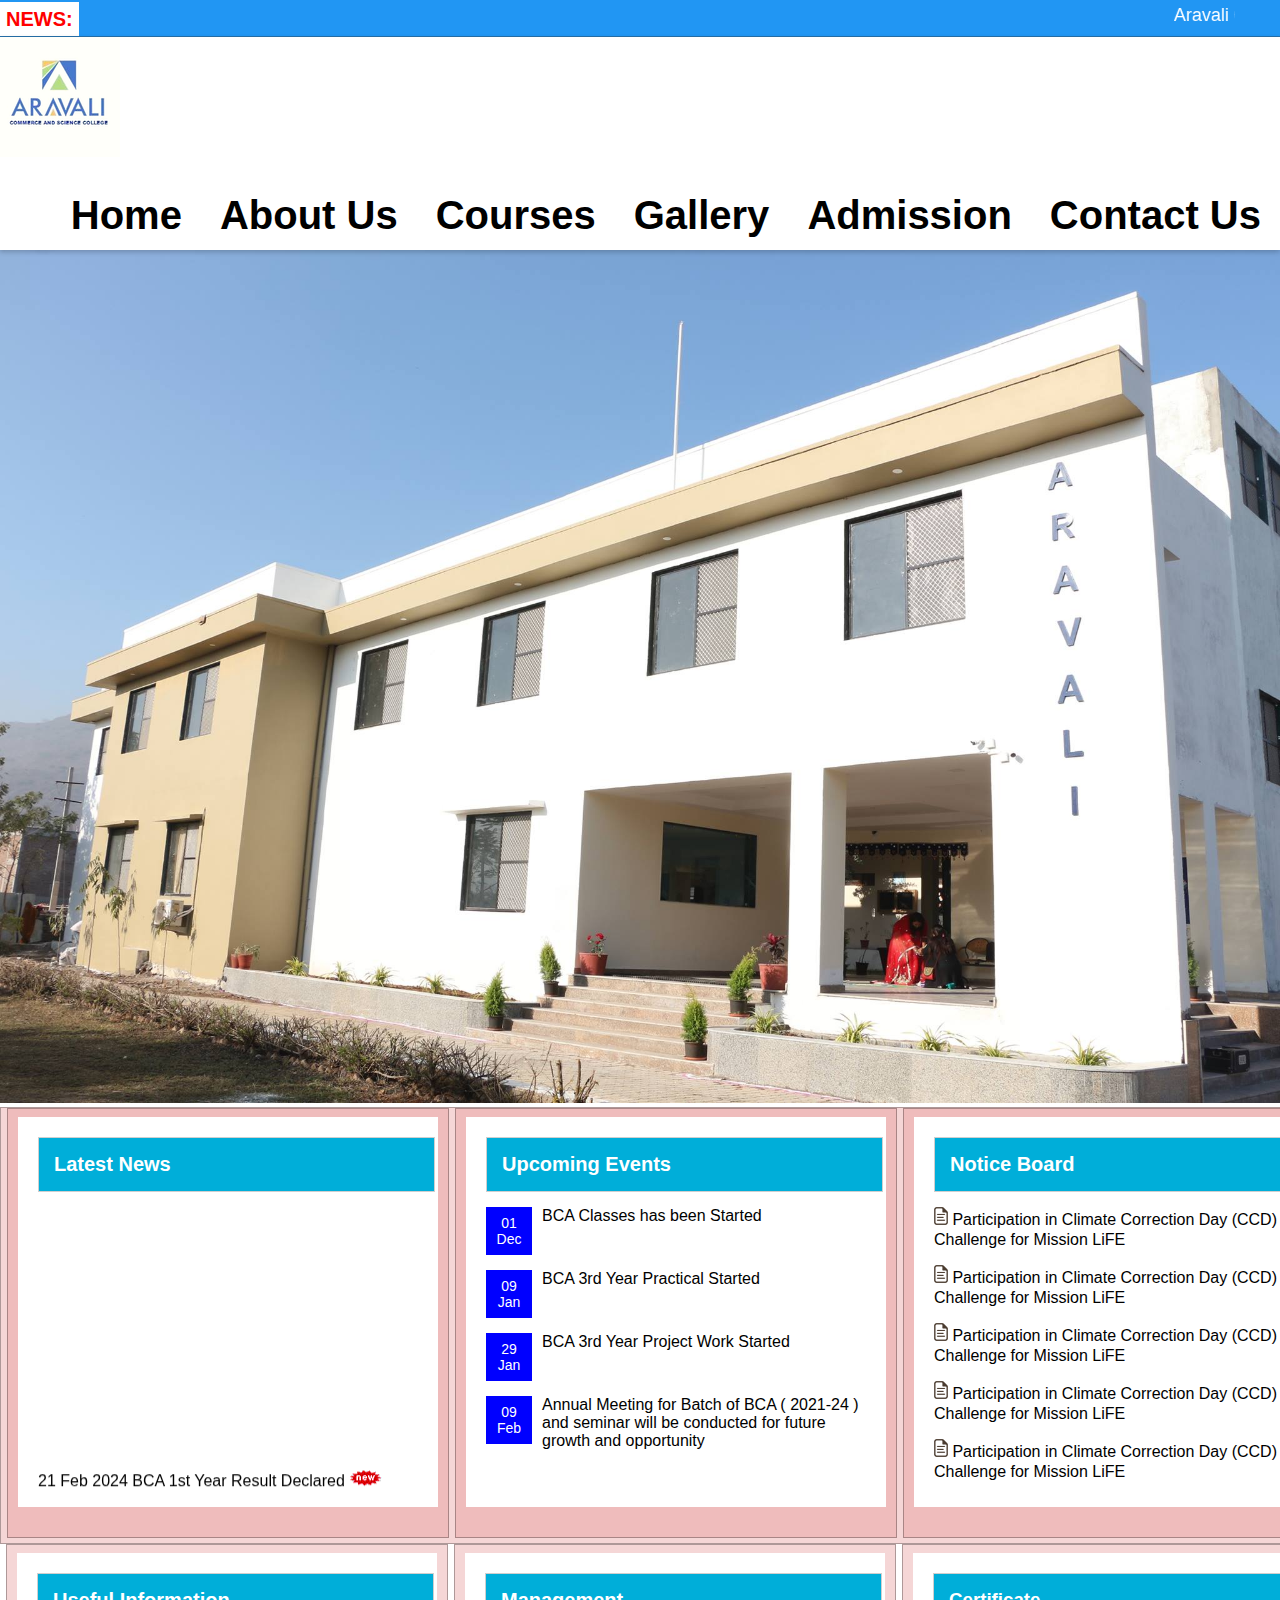
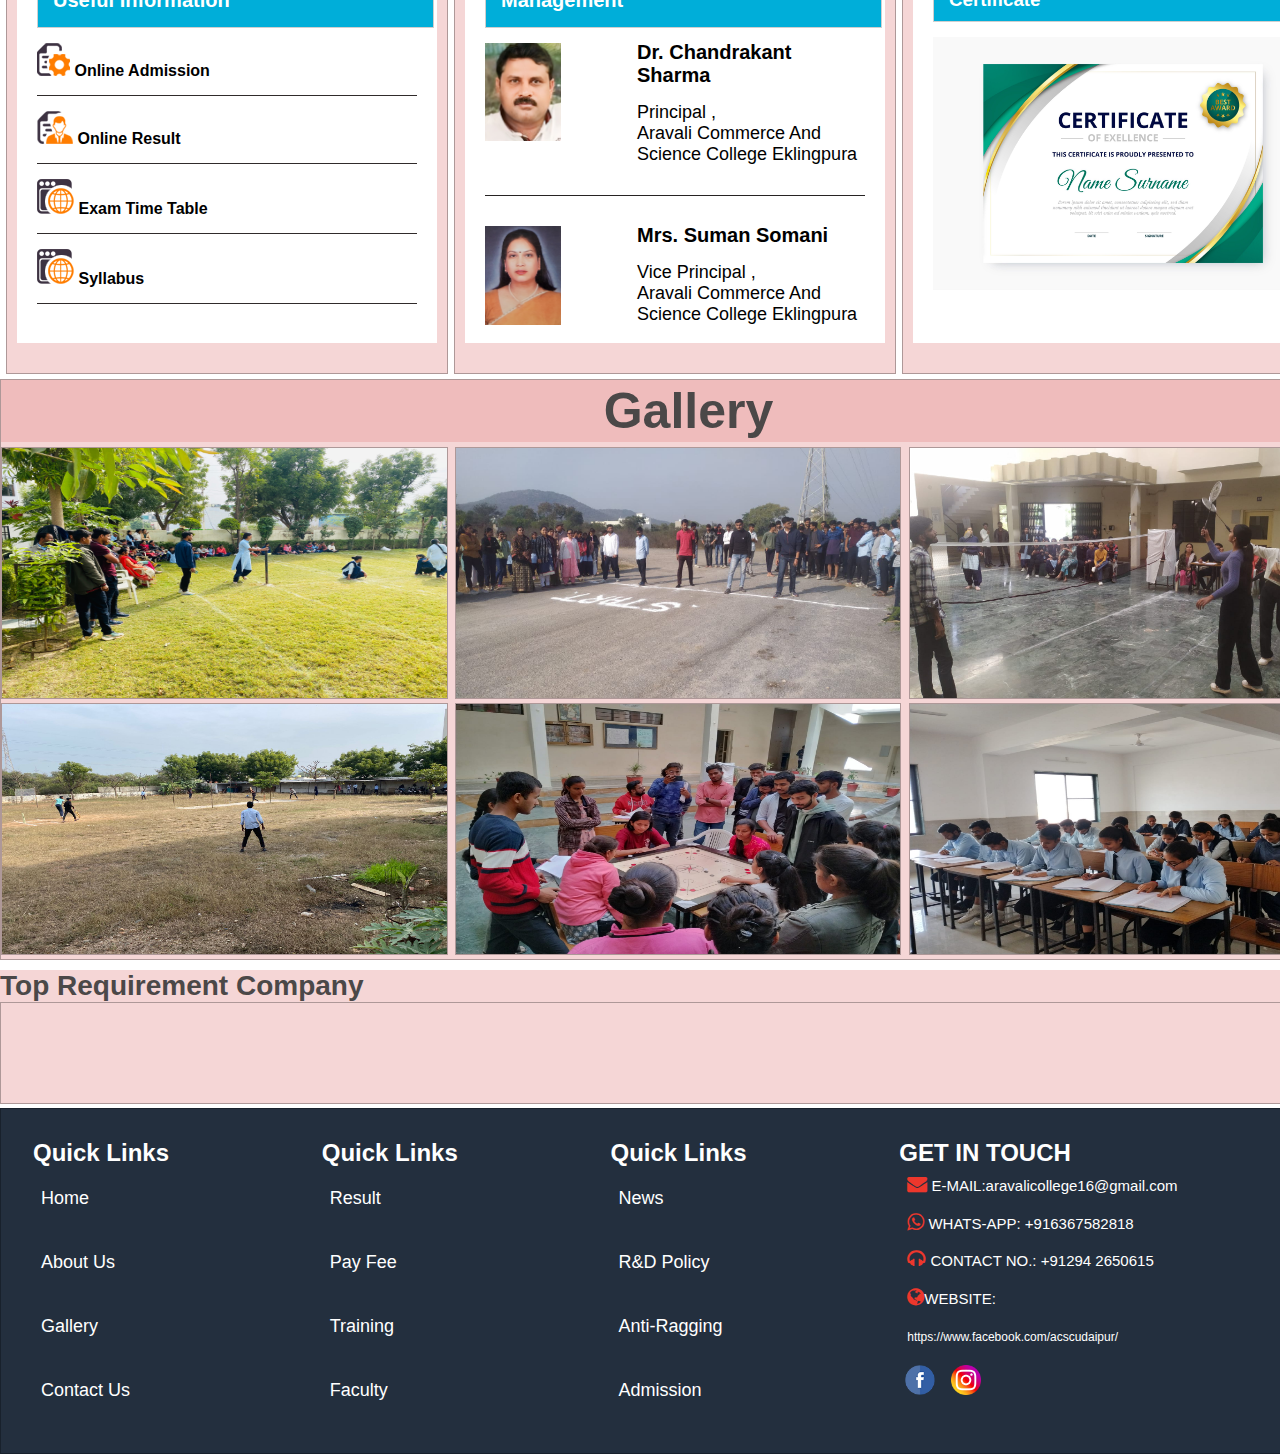
<file: index.html>
<!DOCTYPE html> <!-- Document type like html, java etc. -->
<html lang="en"> <!-- Webpage language -->

<head>
    <meta charset="UTF-8">
    <meta name="viewport" content="width=device-width, initial-scale=1.0">
    <title>My College</title> <!-- Web page title -->
    <link rel="stylesheet" href="css/clgcode.css"> <!-- Link css file-->
    <link rel="stylesheet" href="https://maxcdn.bootstrapcdn.com/font-awesome/4.7.0/css/font-awesome.min.css">
</head>

<body class="body">
    <div class="width-100 top-header"> <!-- Create news bar -->
        <div class="width-100">
            <b class="news-list">NEWS:</b>
            <marquee class="headquote">Aravali Commerce And Science College: Intelligence plus curiosity-that is
                the root of true education</marquee>
        </div>
    </div>
    <div class="width-100 header-menu"> <!-- Create menu bar-->
        <div class="logo"> <img src="photos/logo.png" alt="loading.....">
            <ul class="main-menu">
                <li> <a href="index.html">Home</a></li>  <!-- Open home page-->
                <li> <a href="about.html" target="_blank">About Us</a></li> <!-- Open about us page in new tab -->
                <li> <a href="course.html" target="_blank">Courses</a></li> <!-- Open courses page in new tab-->
                <li> <a href="gallery.html" target="_blank">Gallery</a></li> <!-- Open gallery page in new tab -->
                <li> <a href="addmition.html" target="_blank">Admission</a></li> <!-- Open admission page in new tab -->
                <li> <a href="contact.html" target="_blank">Contact Us</a></li> <!-- Open contact us page in new tab -->
            </ul>
        </div>
    </div>
    <div class="width-100"> <!-- College image -->
        <img class="slider-width" src="photos/aravali clg.jpg" alt="loading...........">

    </div>
    <div class="width-100 margin-top-50"> <!-- Create div for important boxes -->
        <div class="container">
            <div class="width-33">
                <div class="latest-news">
                    <div class="heading-sect">
                        <h3 class="head-title">Latest News</h3> <!--  Create div for news section -->
                    </div>
                    <marquee behavior="scroll" direction="up" scrollamount="4">
                        <ul class="letest-news-ul"> <!-- Here you can see the latest news of the college -->
                            <li>21 Feb 2024 BCA 1st Year Result Declared <img src="photos/new.gif" alt=""> </li>
                            <li>15 Feb 2024 BCA 2nd Year Result Declared <img src="photos/new.gif" alt=""> </li>
                            <li>05 Feb 2024 BCA 3rd Year Result Declared <img src="photos/new.gif" alt=""> </li>
                            <li>17 Jan 2024 BCA Exams Time-Table Changed <img src="photos/new.gif" alt=""> </li>
                            <li>15 Jan 2024 BCA 1st Year Admit Card Released <img src="photos/new.gif" alt=""> </li>
                            <li>03 Jan 2024 BCA 1st Year Admit Card Released <img src="photos/new.gif" alt=""> </li>
                            <li>31 Des 2023 BCA 1st Year Admit Card Released <img src="photos/new.gif" alt=""> </li>


                        </ul>
                    </marquee>
                </div>
            </div>
            <div class="width-33">
                <div class="event-list">
                    <div class="heading-sect">
                        <h3 class="head-title"> Upcoming Events</h3> <!-- Here you can see the upcoming events of the college-->
                    </div>
                    <ul class="upcoming-events-list">
                        <li> <span class="event-date">01 <br> Dec</span> <span> BCA Classes has been Started</span></li>
                        <li> <span class="event-date">09 <br> Jan</span> <span> BCA 3rd Year Practical Started</span>
                        </li>
                        <li> <span class="event-date">29 <br> Jan</span> <span> BCA 3rd Year Project Work Started</span>
                        </li>
                        <li> <span class="event-date">09 <br> Feb</span> <span> Annual Meeting for Batch of BCA (
                                2021-24 ) and seminar will be conducted for future growth and opportunity</span></li>

                    </ul>
                </div>
            </div>

            <div class="width-33">
                <div class="notice-board">
                    <div class="heading-sect">
                        <h3 class="head-title">Notice Board </h3>  <!-- Here you can see the notice of the college-->
                    </div>
                    <ul class="notice-board-list">
                        <li> <img src="photos/board.png" alt="png"> Participation in Climate Correction Day (CCD)
                            Challenge for Mission LiFE</li>
                        <li> <img src="photos/board.png" alt="png"> Participation in Climate Correction Day (CCD)
                            Challenge for Mission LiFE</li>
                        <li> <img src="photos/board.png" alt="png"> Participation in Climate Correction Day (CCD)
                            Challenge for Mission LiFE</li>
                        <li> <img src="photos/board.png" alt="png"> Participation in Climate Correction Day (CCD)
                            Challenge for Mission LiFE</li>
                        <li> <img src="photos/board.png" alt="png"> Participation in Climate Correction Day (CCD)
                            Challenge for Mission LiFE</li>

                    </ul>
                </div>
            </div>
        </div>
    </div>
    <div class="width-100">
        <div class="container">
            <div class="width-33">
                <div class="our-principal">
                    <div class="heading-sect">
                        <h3 class="head-title"> Useful Information</h3> <!-- Here you can access important links of college-->
                    </div>
                    <ul class="useful-info-ul">
                        <li><img src="photos/info.png" alt="#"> <a href="addmition.html" target="_blank">Online
                                Admission</a></li>
                        <li><img src="photos/info-2.png" alt="#"> <a href="https://results.mlsuportal.in/"
                                target="_blank">Online Result</a></li>
                        <li><img src="photos/info-l3.png" alt="#"> <a
                                href="https://www.mlsu.ac.in/Examination-Time-Table" target="_blank">Exam Time Table</a>
                        </li>
                        <li><img src="photos/info-4.png" alt=""> <a href="https://www.mlsu.ac.in/Syllabus"
                                target="_blank">Syllabus</a></li>

                    </ul>
                </div>
            </div>
            <div class="width-33">
                <div class="about-us">
                    <div class="heading-sect">
                        <h3 class="head-title"> Management</h3> <!-- College management details are shown here -->
                    </div>
                    <div class="width-100 gov-sec-style">
                        <div class="width-40">
                            <img class="governor-img" src="photos/principal .jpg" alt="loading......">
                        </div>
                        <div class="width-60">
                            <p class="governor-name"> Dr. Chandrakant Sharma</p>
                            <p class="governor-designation"> Principal ,<br> Aravali Commerce And Science College
                                Eklingpura</p>
                        </div>
                    </div>
                    <div class="width-40">
                        <img class="governor-img" src="photos/voice principal.jpg" alt="loading......">
                    </div>
                    <div class="width-60">
                        <p class="governor-name">Mrs. Suman Somani</p>
                        <p class="governor-designation"> Vice Principal ,<br> Aravali Commerce And Science College
                            Eklingpura</p>
                    </div>
                </div>
            </div>

            <div class="width-33">
                <div class="certificate">
                    <h3 class="heading-sect"> Certificate</h3>
                    <img src="photos/my-certificate.jpg" alt="" class="width-100">

                </div>
            </div>
        </div>
    </div>
    </div>
    <div class="width-100 margin-top-50">  <!-- Here create a small gallery of college-->
        <div class="container">
            <h3 class="gallery-head-style"> Gallery</h3>
            <div class="width-25"><img src="photos/gallery/p (3).jpg" alt="" class="gallery-img"></div>
            <div class="width-25"><img src="photos/gallery/p (8).jpg" alt="" class="gallery-img"></div>
            <div class="width-25"><img src="photos/gallery/p (9).jpg" alt="" class="gallery-img"></div>
            <div class="width-25"><img src="photos/gallery/p (10).jpg" alt="" class="gallery-img"></div>
            <div class="width-25"><img src="photos/gallery/class (19).jpg" alt="" class="gallery-img"></div>
            <div class="width-25"><img src="photos/gallery/class (11).jpg" alt="" class="gallery-img"></div>

        </div>
    </div>
    <div class="width-100">
        <div class="container"> <!-- Some companies in which placement is given by college -->
            <h3 class="recruiter-head-style">Top Requirement Company</h3>
            <marquee class="recruiter-marquee">
                <img src="photos/footer/recruiter-1.jpg" alt="">
                <img src="photos/footer/recruiter-2.jpg" alt="">
                <img src="photos/footer/recruiter-5.jpg" alt="">
                <img src="photos/footer/recruiter-6.jpg" alt="">
                <img src="photos/footer/recruiter-7.jpg" alt="">
                <img src="photos/footer/recruiter-9.jpg" alt="">
                <img src="photos/footer/recruiter-10.jpg" alt="">
                <img src="photos/footer/recruiter-11.jpg" alt="">
                <img src="photos/footer/recruiter-12.jpg" alt="">
                <img src="photos/footer/recruiter-13.jpg" alt="">
                <img src="photos/footer/recruiter-14.jpg" alt="">
                <img src="photos/footer/recruiter-16.jpg" alt="">
                <img src="photos/footer/recruiter-17.jpg" alt="">
            </marquee>
        </div>
    </div>
    <div class="width-100 margin-top-50 footer"> <!-- Its footer, here available some important links and college contact details-->
        <div class="container">
            <div class="width-21">
                <h2 class="quicklink-heading">Quick Links</h2>
                <ul class="quicklink-menu">
                    <li><a href="index.html">Home</a></li>
                    <li><a href="about.html" target="_blank">About Us</a></li>
                    <li><a href="gallery.html" target="_blank">Gallery</a></li>
                    <li><a href="contact.html" target="_blank">Contact Us </a> </li>

                </ul>
            </div>
            <div class="width-21">
                <h2 class="quicklink-heading">Quick Links</h2>
                <ul class="quicklink-menu">
                    <li><a href="https://results.mlsuportal.in/" target="_blank">Result</a></li>
                    <li><a href="https://g.co/payinvite/y2aq1w" target="_blank">Pay Fee</a></li>
                    <li><a href="Faculty.html" target="_blank">Training</a></li>
                    <li><a href="Faculty.html" target="_blank">Faculty </a> </li>

                </ul>
            </div>
            <div class="width-21">
                <h2 class="quicklink-heading">Quick Links</h2>
                <ul class="quicklink-menu">
                    <li><a href="index.html">News</a></li>
                    <li><a href="#">R&D Policy</a></li>
                    <li><a href="#">Anti-Ragging</a></li>
                    <li><a href="addmition.html">Admission</a> </li>

                </ul>
            </div>
            <div class="width-21">
                <h2 class="quicklink-heading">GET IN TOUCH</h2>
                <ul class="get-in-tuch">
                    <li><i class="fa fa-envelope"></i> E-MAIL:<a href="mailto:aravalicollege16@gmail.com"
                            class="footer-e-mail">aravalicollege16@gmail.com</a></li>
                    <li><i class="fa fa-whatsapp"></i> WHATS-APP: <a href="https://wa.me/+916367582818" target="_blank"
                            class="footer-contact">+916367582818 </a> </li>
                    <li><i class="fa fa-headphones"></i> CONTACT NO.: <a href="tel:+91294 2650615" target="_blank"
                            class="footer-contact">+91294 2650615 </a></li>
                    <li> <i class="fa fa-globe"></i>WEBSITE:<a href=" https://www.facebook.com/acscudaipur"
                            target="_blank" class="footer-website"> https://www.facebook.com/acscudaipur/</a> </li>

                </ul>
                <ul class="social-media">
                    <li><a href="https://www.facebook.com/acscudaipur" target="_blank"><img
                                src="photos/social media/icon-facebook.png" alt=""></a></li>
                    <li><a href="https://www.instagram.com/aravalicollegeofudaipur.raj?utm_source=ig_web_button_share_sheet&igsh=OGQ5ZDc2ODk2ZA=="
                            target="_blank"><img src="photos/social media/icon-instagram.png" alt=""></a></li>

                </ul>
            </div>
        </div>
    </div>
</body>

</html>
</file>
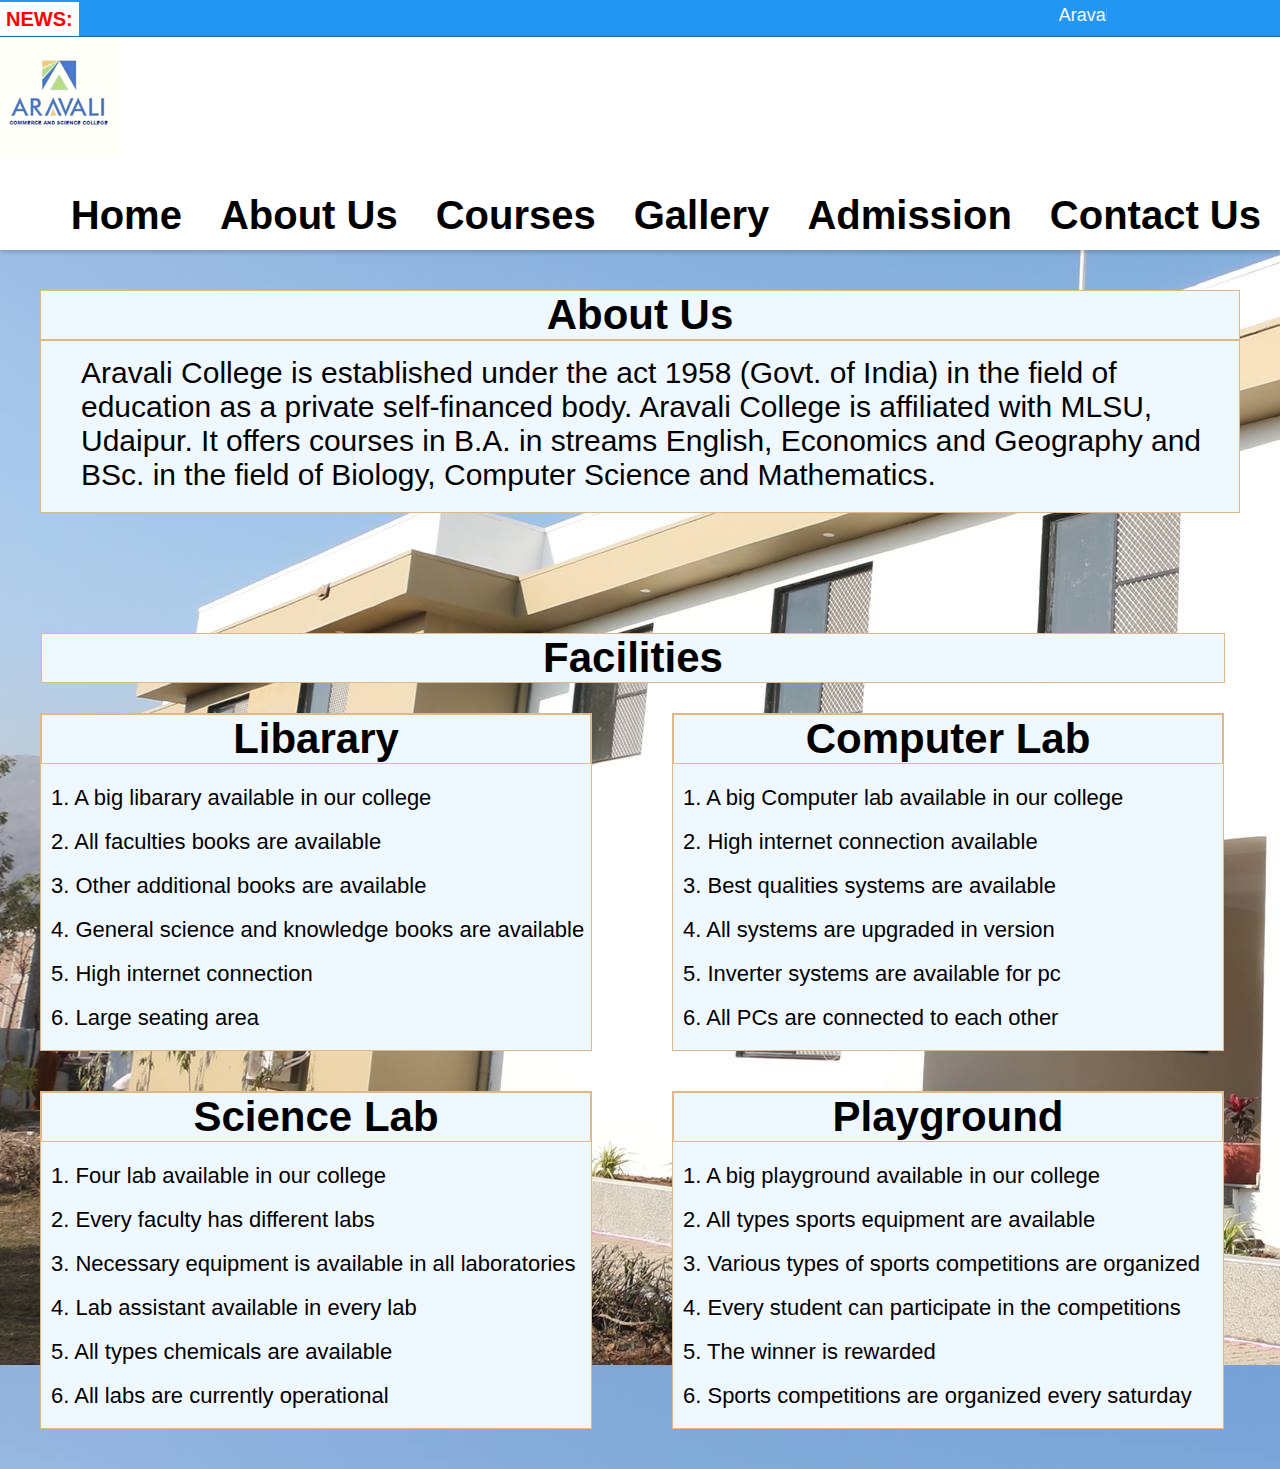
<file: about.html>
<!DOCTYPE html> <!-- document type-->
<html lang="en">

<head>
    <meta charset="UTF-8">
    <meta name="viewport" content="width=device-width, initial-scale=1.0">
    <title>About Us</title> <!-- Page title -->
    <link rel="stylesheet" href="css/about.css"> <!-- CSS file link -->
</head>
<!-- body -->
<body background="photos/aravali clg.jpg"> <!-- Add background photo-->
    <div class="width-100 top-header"> <!-- Create header-->
                  <div class="width-100">
                <b class="news-list">NEWS:</b> <!-- News update-->
                <marquee class="headquote">Aravali Commerce And Science College: Education is the most powerful weapon you can use to change the world.</marquee>
            </div>
        </div>
    </div>
    <div class="width-100 header-menu">
                 <div class="logo"> <img src="photos/logo.png" alt="loading....."> <!-- College logo-->
                <ul class="main-menu">
                    <li> <a href="index.html">Home</a></li>
                    <li> <a href="about.html">About Us</a></li>
                    <li> <a href="course.html" target="_blank">Courses</a></li>
                    <li> <a href="gallery.html" target="_blank">Gallery</a></li>
                    <li> <a href="addmition.html" target="_blank">Admission</a></li>
                    <li> <a href="contact.html" target="_blank">Contact Us</a></li>
                </ul>

            </div>

        </div>

    </div>
    <div class="width-100">
        <div class="a1">
            <div class="l1-header h2">
                <h1>About Us</h1> <!-- Short note about collage -->
            </div>
            <div class="a2">
                <p> Aravali College is established under the act 1958 (Govt. of India) in the field of education as a
                    private
                    self-financed body. Aravali College is affiliated with MLSU, Udaipur. It offers courses in B.A. in
                    streams English, Economics and Geography and BSc. in the field of Biology, Computer Science and
                    Mathematics.</p>
            </div>
        </div>
    </div>


    <div class="width-100 libarary">
        <div class="container">
            <div class="l1-header h1">
                <h1>Facilities </h1> <!-- In this section college show collage facilities -->
            </div>
            <div class="libarary1">
                <div class="l1-header">
                    <h1>Libarary</h1> <!-- In this section college library information available -->
                </div>
                <div class="facility">
                    <p>1. A big libarary available in our college</p>
                    <p>2. All faculties books are available</p>
                    <p>3. Other additional books are available</p>
                    <p>4. General science and knowledge books are available</p>
                    <p>5. High internet connection</p>
                    <p>6. Large seating area</p>

                </div>
            </div>
            <div class="libarary1">
                <div class="l1-header">
                    <h1>Computer Lab</h1> <!-- In this section collage computer lab information available-->
                </div>
                <div class="facility">
                    <p>1. A big Computer lab available in our college</p>
                    <p>2. High internet connection available</p>
                    <p>3. Best qualities systems are available</p>
                    <p>4. All systems are upgraded in version</p>
                    <p>5. Inverter systems are available for pc</p>
                    <p>6. All PCs are connected to each other</p>
                </div>
            </div>


            <div class="libarary1">
                <div class="l1-header">
                    <h1>Science Lab</h1> <!-- In this section collage science lab information available -->
                </div>
                <div class="facility">
                    <p>1. Four lab available in our college</p>
                    <p>2. Every faculty has different labs</p>
                    <p>3. Necessary equipment is available in all laboratories</p>
                    <p>4. Lab assistant available in every lab</p>
                    <p>5. All types chemicals are available</p>
                    <p>6. All labs are currently operational</p>

                </div>
            </div>


            <div class="libarary1">
                <div class="l1-header">
                    <h1>Playground</h1> <!-- In this section collage sport and playground related information-->
                </div>
                <div class="facility">
                    <p>1. A big playground available in our college</p>
                    <p>2. All types sports equipment are available</p>
                    <p>3. Various types of sports competitions are organized</p>
                    <p>4. Every student can participate in the competitions</p>
                    <p>5. The winner is rewarded</p>
                    <p>6. Sports competitions are organized every saturday</p>

                </div>
            </div>
        </div>
    </div>

</body>

</html>
</file>
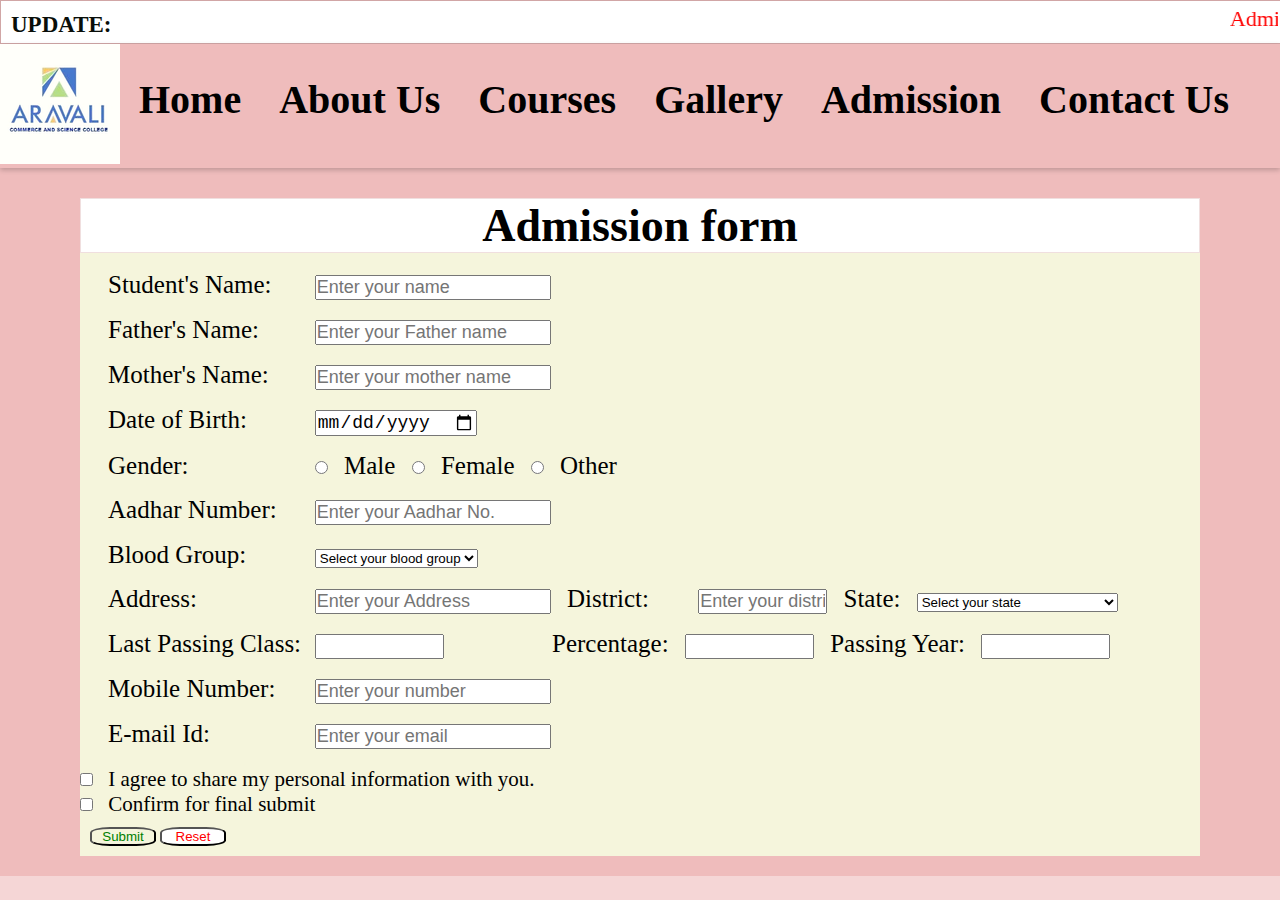
<file: addmition.html>
<!DOCTYPE html> <!-- Document type-->
<html lang="en">

<head>
    <meta charset="UTF-8">
    <meta name="viewport" content="width=device-width, initial-scale=1.0">
    <title>Admission Form</title> <!-- Page title-->
    <link rel="stylesheet" href="css/addmission.css"> <!--Link CSS file -->
</head>

<body>
    <div class="width-100 top-header">
        <div class="width-100">
            <b class="news-list">UPDATE:</b> <!--Collage update section -->
            <marquee class="headquote" behavior="" direction=""><span> Admission form is start on 13 March 2024 <img
                        src="photos/new.gif" alt="">....... </span><span> Last date for Admission is 12 April 2024
                    <img src="photos/new.gif" alt=""></span>
            </marquee>
        </div>
    </div>
    </div>
    <div class="header-menu width-100">
        <div class="logo"> <img src="photos/logo.png" alt="loading..."> <!-- Collage logo-->
            <ul class="main-menu"> <!--Main menu section -->
                <li> <a href="index.html">Home</a></li>
                <li> <a href="about.html" target="_blank">About Us</a></li>
                <li> <a href="course.html" target="_blank">Courses</a></li>
                <li> <a href="gallery.html" target="_blank">Gallery</a></li>
                <li> <a href="addmition.html">Admission</a></li>
                <li> <a href="contact.html" target="_blank">Contact Us</a></li>
            </ul>
        </div>
    </div>

    </div>
    <div class="width-100 header-form"> <!-- Create admission form section -->
        <div class="header">
            <h1>Admission form </h1>
        </div>
        <div class="form">
            <form action="">
                <div class="input-row">
                    <div class="input-group">
                        <div class="name1">
                            <label for="name"> Student's Name:</label>  <!-- Create Label -->
                        </div>
                        <input type="name" placeholder="Enter your name" required="required"><!-- Create input space -->
                    </div> 
                    <!-- Label and input space section created in almost every div -->
                    <div class="input-group">
                        <div class="name1">
                            <label for="name">Father's Name:</label>
                        </div>
                        <input type="name" placeholder="Enter your Father name " required="required">
                    </div>
                    <div class="input-group">
                        <div class="name1">
                            <label for="name">Mother's Name:</label>
                        </div>
                        <input type="name" placeholder="Enter your mother name " required="required">
                    </div>
                    <div class="input-group">
                        <div class="name1">
                            <label for="dob">Date of Birth:</label>
                        </div>
                        <input type="date" required> <!-- Choose date of birth form calender -->
                    </div>
                    <div class="input-group">
                        <div class="name1">
                            <label for="dob">Gender:</label> <!-- Choose your gender -->
                        </div>
                        <input type="radio" name="Gender" value="Male">
                        <label for="Gender">Male</label>
                        <input type="radio" name="Gender" value="Female">
                        <label for="Gender">Female</label>
                        <input type="radio" name="Gender" value="Other">
                        <label for="Gender">Other</label>
                    </div>
                    <div class="input-group">
                        <div class="name1">
                            <label for="Aadhar">Aadhar Number:</label>
                        </div>
                        <input type="number" placeholder="Enter your Aadhar No. " required="required">
                    </div>
                    <div class="input-group">
                        <div class="name1">
                            <label for="dob">Blood Group:</label>
                        </div>
                        <select name="Blood" id="Blood">
                            <option value="">Select your blood group</option>
                            <option value="blood">O+</option>
                            <option value="blood">O-</option>
                            <option value="blood">A+</option>
                            <option value="blood">A-</option>
                            <option value="blood">B+</option>
                            <option value="blood">B-</option>
                            <option value="blood">AB+</option>
                            <option value="blood">AB-</option>

                        </select>
                    </div>
                    <div class="input-group">
                        <div class="name1">
                            <label for="number">Address:</label>
                        </div>
                        <input type="text" placeholder="Enter your Address " required="required">
                        <label for="district">District:</label>
                        <input type="text" class="pin p2" placeholder="Enter your district " required="required">
                        <label for="number">State:</label>
                        <select name="State" id="State">
                            <option value="50">Select your state</option>
                            <option value="Andhra Pradesh">Andhra Pradesh</option>
                            <option value="Andaman and Nicobar Islands">Andaman and Nicobar Islands</option>
                            <option value="Arunachal Pradesh">Arunachal Pradesh</option>
                            <option value="Assam">Assam</option>
                            <option value="Bihar">Bihar</option>
                            <option value="Chandigarh">Chandigarh</option>
                            <option value="Chhattisgarh">Chhattisgarh</option>
                            <option value="Dadar and Nagar Haveli">Dadar and Nagar Haveli</option>
                            <option value="Daman and Diu">Daman and Diu</option>
                            <option value="Delhi">Delhi</option>
                            <option value="Lakshadweep">Lakshadweep</option>
                            <option value="Puducherry">Puducherry</option>
                            <option value="Goa">Goa</option>
                            <option value="Gujarat">Gujarat</option>
                            <option value="Haryana">Haryana</option>
                            <option value="Himachal Pradesh">Himachal Pradesh</option>
                            <option value="Jammu and Kashmir">Jammu and Kashmir</option>
                            <option value="Jharkhand">Jharkhand</option>
                            <option value="Karnataka">Karnataka</option>
                            <option value="Kerala">Kerala</option>
                            <option value="Madhya Pradesh">Madhya Pradesh</option>
                            <option value="Maharashtra">Maharashtra</option>
                            <option value="Manipur">Manipur</option>
                            <option value="Meghalaya">Meghalaya</option>
                            <option value="Mizoram">Mizoram</option>
                            <option value="Nagaland">Nagaland</option>
                            <option value="Odisha">Odisha</option>
                            <option value="Punjab">Punjab</option>
                            <option value="Rajasthan">Rajasthan</option>
                            <option value="Sikkim">Sikkim</option>
                            <option value="Tamil Nadu">Tamil Nadu</option>
                            <option value="Telangana">Telangana</option>
                            <option value="Tripura">Tripura</option>
                            <option value="Uttar Pradesh">Uttar Pradesh</option>
                            <option value="Uttarakhand">Uttarakhand</option>
                            <option value="West Bengal">West Bengal</option>
                        </select>

                    </div>
                    <div class="input-group">
                        <div class="name1">
                            <label for="number">Last Passing Class:</label>
                        </div>
                        <input type="number" class="pin" required="required">
                        <label for="number" class="p1">Percentage:</label>
                        <input type="number" class="pin">
                        <label for="number">Passing Year:</label>
                        <input type="number" class="pin">
                    </div>
                    <div class="input-group">
                        <div class="name1">
                            <label for="number">Mobile Number:</label>
                        </div>
                        <input type="number" placeholder="Enter your number" required="required">
                    </div>
                    <div class="input-group">
                        <div class="name1">
                            <label for="email">E-mail Id:</label>
                        </div>
                        <input type="email" placeholder="Enter your email " required="required">
                    </div>
                </div>
                <div class="checkbox"> <!-- Tick on checkbox for submit form --> 
                    <div>
                        <input type="checkbox" name="checkbox" id="checkbox" required="required">
                        <label for="">I agree to share my personal information with you.</label>
                    </div>
                    <input type="checkbox" required="required">
                    <label>Confirm for final submit</label>
                </div>
                <div class="bts">
                    <button class="button" type="submit">Submit</button> <!-- Button for form submit -->
                    <button class="button1" type="reset">Reset</button> <!-- Button for form reset -->
                </div>

        </div>
        </form>
    </div>
    </div>

</body>

</html>
</file>
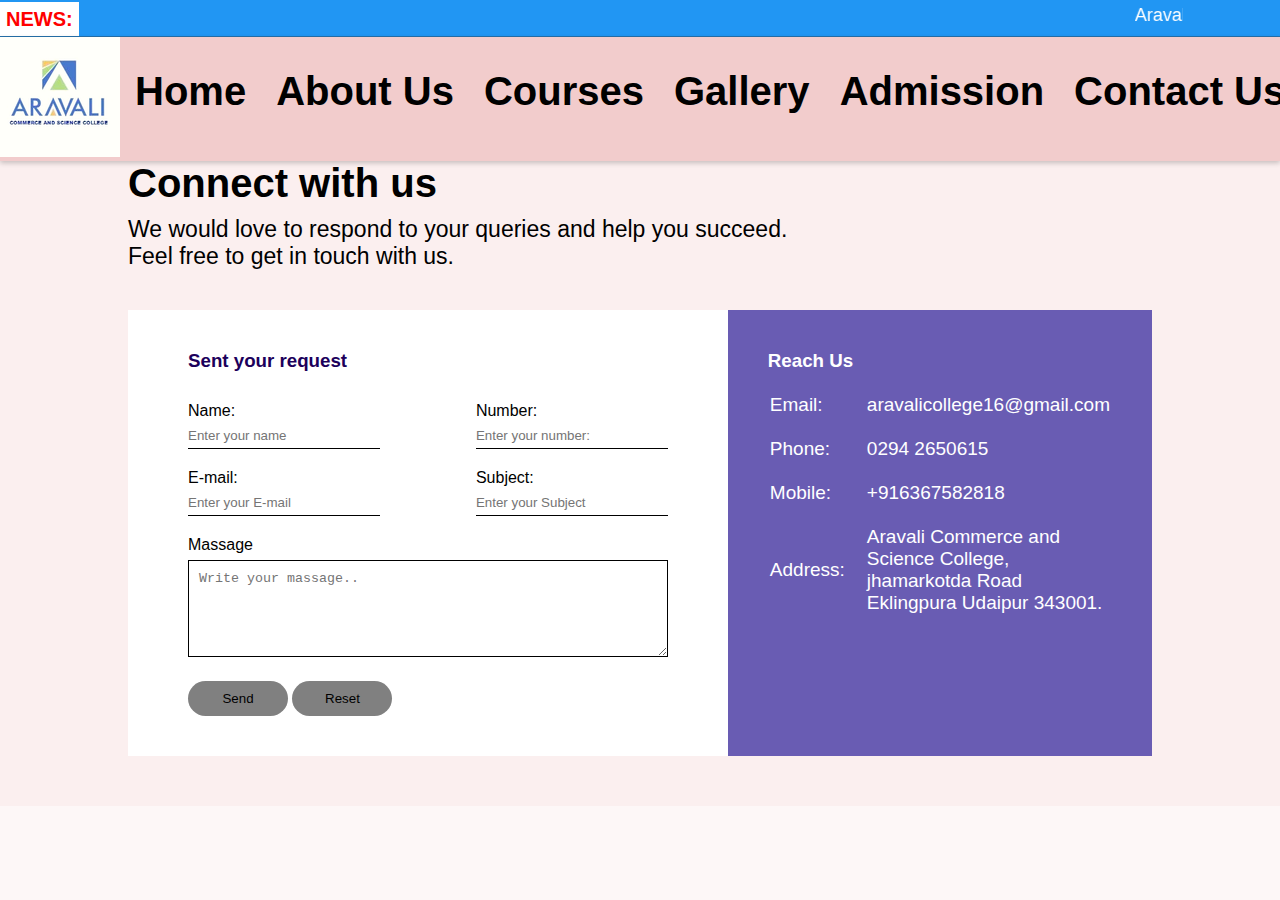
<file: contact.html>
<!DOCTYPE html>
<html lang="en">

<head>
    <meta charset="UTF-8">
    <meta name="viewport" content="width=device-width, initial-scale=1.0">
    <title>Contact Details</title>
    <link rel="stylesheet" href="css/contact.css">
    <link rel="stylesheet" href="https://maxcdn.bootstrapcdn.com/font-awesome/4.7.0/css/font-awesome.min.css">
</head>

<body>
    <div class="width-100 top-header">
        <div class="container">
            <div class="width-100">
                <b class="news-list">NEWS:</b>
                <marquee class="headquote">Aravali Commerce And Science College: Intelligence plus curiosity-that is
                    the root of true education</marquee>
            </div>
        </div>
    </div>
    <div class="width-100 header-menu">
        <div class="container">
            <div class="logo"> <img src="photos/logo.png" alt="loading.....">
                <ul class="main-menu">
                    <li> <a href="index.html">Home</a></li>
                    <li> <a href="about.html" target="_blank">About Us</a></li>
                    <li> <a href="course.html" target="_blank">Courses</a></li>
                    <li> <a href="gallery.html" target="_blank">Gallery</a></li>
                    <li> <a href="addmition.html" target="_blank">Admission</a></li>
                    <li> <a href="contact.html">Contact Us</a></li>
                </ul>

            </div>

        </div>

    </div>

    <div class="container-contact">
        <h1>Connect with us</h1>
        <p>We would love to respond to your queries and help you succeed. <br> Feel free to get in touch with us.</p>
        <div class="contact-box">
            <div class="contact-left">
                <h3>Sent your request</h3>
                <form action="index.html">
                    <div class="input-row">
                        <div class="input-group">
                            <label for="name">Name:</label>
                            <input type="text" placeholder="Enter your name" required>
                        </div>
                        <div class="input-group">
                            <label for="number">Number:</label>
                            <input type="number" placeholder="Enter your number:" required>
                        </div>
                    </div>
                    <div class="input-row">
                        <div class="input-group">
                            <label for="E-mail">E-mail:</label>
                            <input type="email" placeholder="Enter your E-mail" required>
                        </div>


                        <div class="input-group">
                            <label for="name">Subject:</label>
                            <input type="text" placeholder="Enter your Subject" required>
                        </div>
                    </div>
                    <label for="massage">Massage</label>
                    <textarea rows="5" placeholder="Write your massage.." required></textarea>
                    <button type="submit">Send</button>
                    <button type="reset">Reset</button>
                </form>
            </div>
            <div class="contact-right">
                <h3>Reach Us</h3>
                <table>
                    <tr>
                        <td>Email:</td>
                        <td>aravalicollege16@gmail.com</td>
                    </tr>
                    <tr>
                        <td>Phone:</td>
                        <td>0294 2650615</td>
                    </tr>
                    <tr>
                        <td>Mobile:</td>
                        <td>+916367582818</td>
                    </tr>
                    <tr>
                        <td>Address:</td>
                        <td>Aravali Commerce and Science College, jhamarkotda Road Eklingpura Udaipur 343001.</td>
                    </tr>

                </table>
            </div>
        </div>
    </div>
</body>
</file>
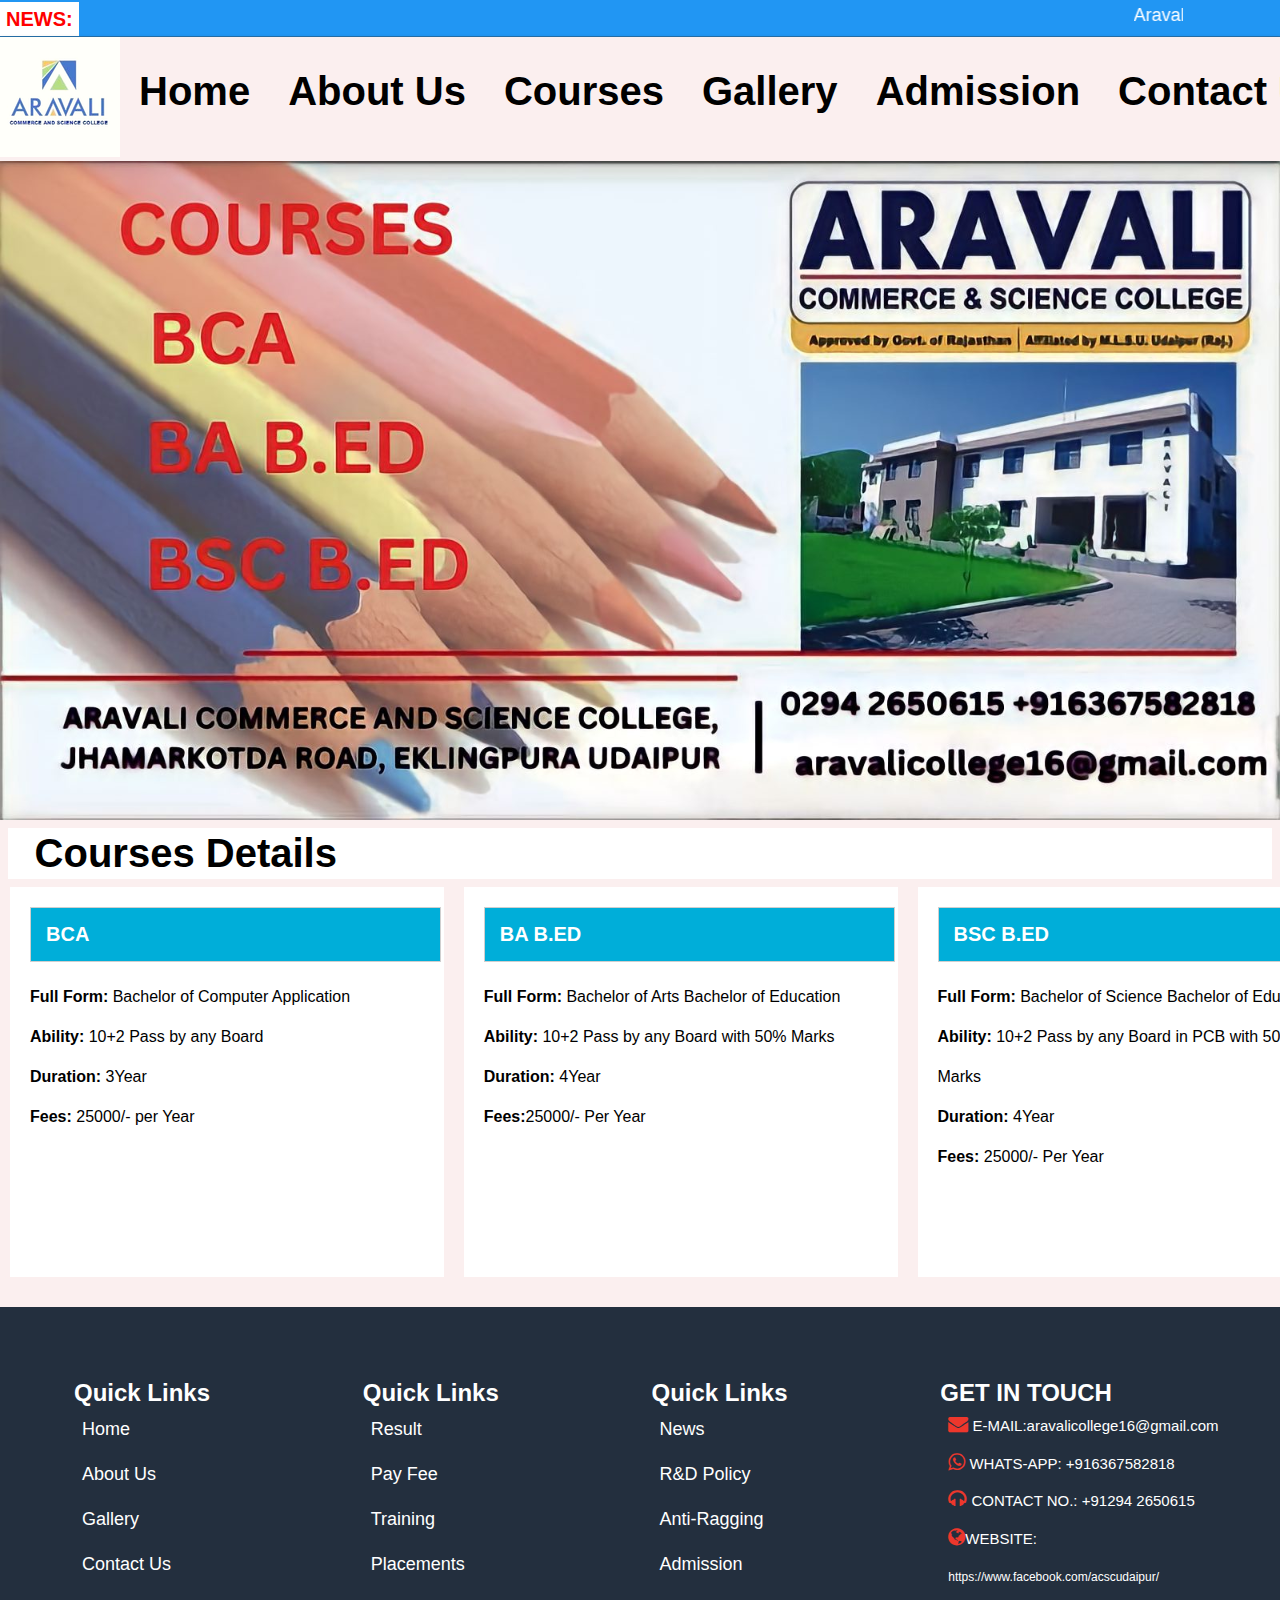
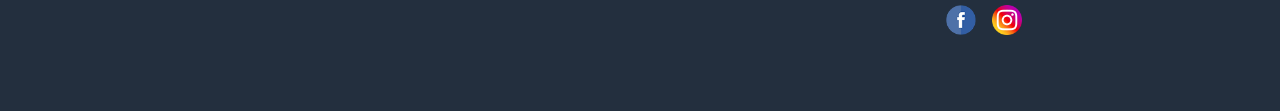
<file: course.html>
<!DOCTYPE html>
<html lang="en">
<head>
    <meta charset="UTF-8">
    <meta name="viewport" content="width=device-width, initial-scale=1.0">
    <title>College Courses</title>
    <link rel="stylesheet" href="css/course.css">
    <link rel="stylesheet" href="https://maxcdn.bootstrapcdn.com/font-awesome/4.7.0/css/font-awesome.min.css">

</head>
<body> 
    <div class="width-100 top-header">
        <div class="container">
            <div class="width-100">
                <b class="news-list">NEWS:</b>
                <marquee class="headquote">Aravali Commerce And Science College: Intelligence plus curiosity-that is
                    the root of true education</marquee>
            </div>
        </div>
    </div>
    <div class="width-100 header-menu">
        <div class="container">
            <div class="logo"> <img src="photos/logo.png" alt="loading.....">
                <ul class="main-menu">
                    <li> <a href="index.html">Home</a></li>
                    <li> <a href="about.html" target="_blank">About Us</a></li>
                    <li> <a href="course.html">Courses</a></li>
                    <li> <a href="gallery.html" target="_blank">Gallery</a></li>
                    <li> <a href="addmition.html" target="_blank">Admission</a></li>
                    <li> <a href="contact.html" target="_blank">Contact Us</a></li>
                </ul>

            </div>

        </div>

    </div>
    <div class="width-100">
        <img src="photos/Your paragraph text.jpg" alt="loading....." class="width-100">
    </div>
    
    <div class="width-100 margin-top-50">
        <h1 class="course">Courses Details</h1>
        <div class="container">
            <div class="width-33">
                <div class="latest-news">
                    <div class="heading-sect">
                        <h3 class="head-title"><b>BCA</b></h3>
                    </div>
                        <ul class="letest-news-ul">
                            
                            <li><b>Full Form:</b> Bachelor of Computer Application</li>
                            <li><b>Ability:</b> 10+2 Pass by any Board</li>
                            <li><b>Duration:</b> 3Year </li>
                            <li><b>Fees:</b> 25000/- per Year</li>
                        
                        </ul>
                </div>
            </div>
            <div class="container">
                <div class="width-33">
                    <div class="latest-news">
                        <div class="heading-sect">
                            <h3 class="head-title"><b>BA B.ED</b></h3>
                        </div>
                            <ul class="letest-news-ul">
                            
                                <li><b>Full Form:</b> Bachelor of Arts Bachelor of Education</li>
                                <li><b>Ability:</b> 10+2 Pass by any Board with 50% Marks</li>
                                <li><b>Duration:</b> 4Year </li>
                                <li><b>Fees:</b>25000/- Per Year </li>
                        
                            </ul>
                    </div>
                </div>
                <div class="container">
                    <div class="width-33">
                        <div class="latest-news">
                            <div class="heading-sect">
                                <h3 class="head-title"><b>BSC B.ED</b></h3>
                            </div>
                                <ul class="letest-news-ul">
                                
                                    <li><b>Full Form:</b> Bachelor of Science Bachelor of Education</li>
                                    <li><b>Ability:</b> 10+2 Pass by any Board in PCB with 50% Marks</li>
                                    <li><b>Duration:</b> 4Year </li>
                                    <li><b>Fees:</b> 25000/- Per Year</li>
                            
                                </ul>
                        </div>
                    </div>
                </div>
            </div>
        </div>
    </div>
    </div>
    
    <div class="width-100 margin-top-50 footer">
        <div class="container">
            <div class="width-21">
                <h2 class="quicklink-heading">Quick Links</h2>
                <ul class="quicklink-menu">
                    <li><a href="index.html">Home</a></li>
                    <li><a href="#">About Us</a></li>
                    <li><a href="gallery.html" target="_blank">Gallery</a></li>
                    <li><a href="contact.html" target="_blank">Contact Us </a> </li>

                </ul>
            </div>
            <div class="width-21">
                <h2 class="quicklink-heading">Quick Links</h2>
                <ul class="quicklink-menu">
                    <li><a href="https://results.mlsuportal.in/" target="_blank">Result</a></li>
                    <li><a href="#">Pay Fee</a></li>
                    <li><a href="#">Training</a></li>
                    <li><a href="#">Placements </a> </li>

                </ul>
            </div>
            <div class="width-21">
                <h2 class="quicklink-heading">Quick Links</h2>
                <ul class="quicklink-menu">
                    <li><a href="#">News</a></li>
                    <li><a href="#">R&D Policy</a></li>
                    <li><a href="#">Anti-Ragging</a></li>
                    <li><a href="addmition.html">Admission</a> </li>

                </ul>
            </div>
            <div class="width-21">
                <h2 class="quicklink-heading">GET IN TOUCH</h2>
                <ul class="get-in-tuch">
                    <li><i class="fa fa-envelope"></i> E-MAIL:<a href="mailto:aravalicollege16@gmail.com"
                            class="footer-e-mail">aravalicollege16@gmail.com</a></li>
                    <li><i class="fa fa-whatsapp"></i> WHATS-APP: <a href="https://wa.me/+916367582818" target="_blank"
                            class="footer-contact">+916367582818 </a> </li>
                    <li><i class="fa fa-headphones"></i> CONTACT NO.: <a href="tel:+91294 2650615" target="_blank"
                            class="footer-contact">+91294 2650615 </a></li>
                    <li> <i class="fa fa-globe"></i>WEBSITE:<a href=" https://www.facebook.com/acscudaipur" target="_blank"
                            class="footer-website"> https://www.facebook.com/acscudaipur/</a> </li>

                </ul>
                <ul class="social-media">
                    <li><a href="https://www.facebook.com/acscudaipur"><img src="photos/social media/icon-facebook.png" alt=""></a></li>
                    <li><a href="https://www.instagram.com/aravalicollegeofudaipur.raj?utm_source=ig_web_button_share_sheet&igsh=OGQ5ZDc2ODk2ZA=="><img src="photos/social media/icon-instagram.png" alt=""></a></li>

                </ul>
            </div>
        </div>
    </div>
</body>
</file>
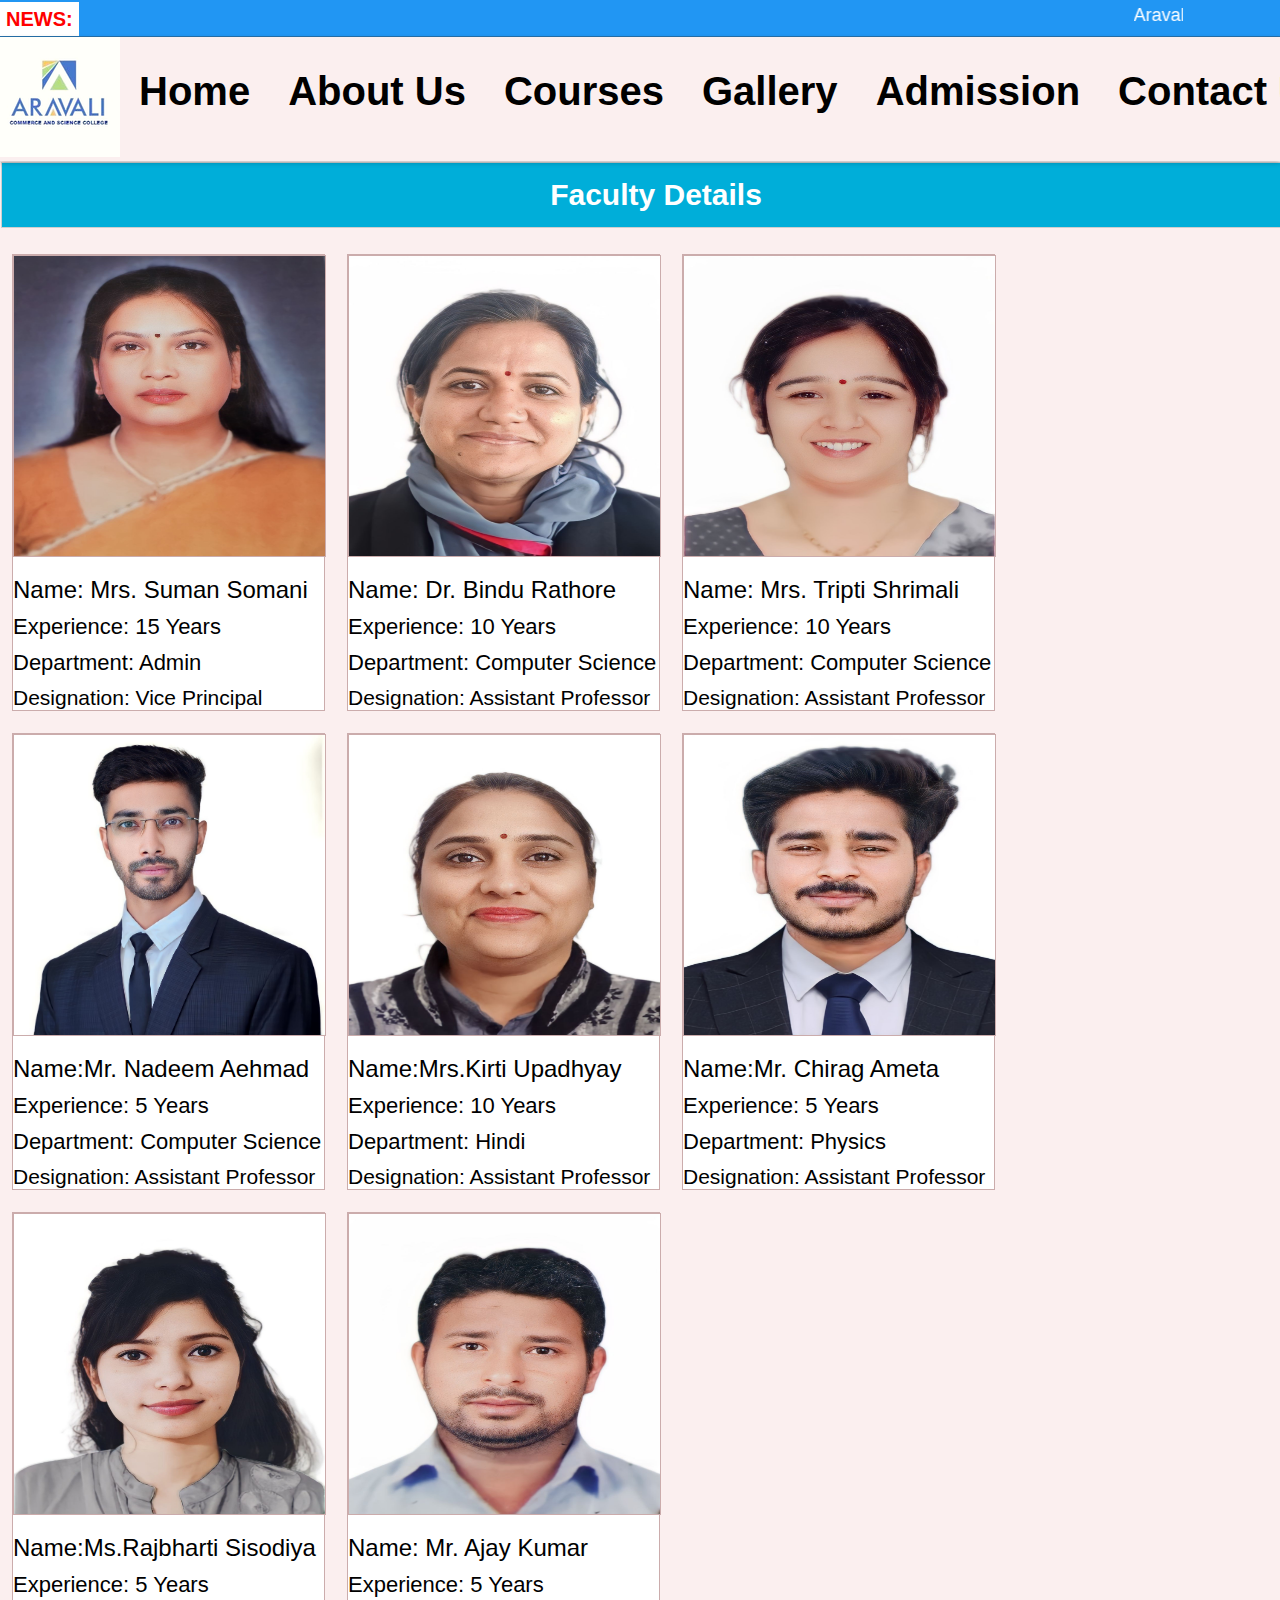
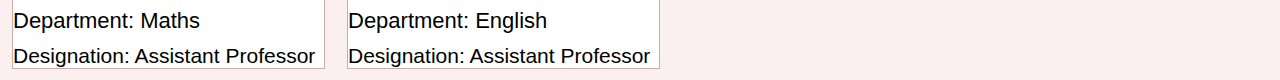
<file: Faculty.html>
<!DOCTYPE html>
<html lang="en">

<head>
    <meta charset="UTF-8">
    <meta name="viewport" content="width=device-width, initial-scale=1.0">
    <link rel="stylesheet" href="css/faculty.css">
    <title>Faculty</title>
</head>

<body>

    <div class="width-100 top-header">
        <div class="container">
            <div class="width-100">
                <b class="news-list">NEWS:</b>
                <marquee class="headquote">Aravali Commerce And Science College: Our faculties Information is
                    available here.</marquee>
            </div>
        </div>
    </div>
    <div class="width-100 header-menu">
        <div class="container">
            <div class="logo"> <img src="photos/logo.png" alt="loading.....">
                <ul class="main-menu">
                    <li> <a href="index.html">Home</a></li>
                    <li> <a href="about.html" target="_blank">About Us</a></li>
                    <li> <a href="course.html" target="_blank">Courses</a></li>
                    <li> <a href="gallery.html" target="_blank">Gallery</a></li>
                    <li> <a href="addmition.html" target="_blank">Admission</a></li>
                    <li> <a href="contact.html" target="_blank">Contact Us</a></li>
                </ul>

            </div>

        </div>

    </div>

    <div class="width-33">
        <div class="photo">
            <div class="heading-sect">
                <h3 class="head-title"> Faculty Details</h3>
            </div>

            <div class="staff-info">
                <div class="staff-photo">
                    <img src="photos/staff/voice principal.jpg" alt="">
                    <div class="staff-infom">
                        <p class="staff-name">Name: Mrs. Suman Somani</p>
                        <p class="staff-exp">Experience: 15 Years</p>
                              <p class="staff-exp"> Department: Admin</p>                  
                        <p class="staff-desig">Designation: Vice Principal</p>

                    </div>
                </div>
            </div>

            <div class="staff-info">
                <div class="staff-photo">
                    <img src="photos/staff/Dr. Bindu Rathore.jpg" alt="">
                    <div class="staff-infom">
                        <p class="staff-name">Name: Dr. Bindu Rathore</p>
                        <p class="staff-exp">Experience: 10 Years</p>
                        <p class="staff-exp"> Department: Computer Science</p>      
                        <p class="staff-desig">Designation: Assistant Professor</p>
                    </div>
                </div>
            </div>

            <div class="staff-info">
                <div class="staff-photo">
                    <img src="photos/staff/Mrs. Tripti Shrimali.jpg" alt="">
                    <div class="staff-infom">
                        <p class="staff-name">Name: Mrs. Tripti Shrimali</p>
                        <p class="staff-exp">Experience: 10 Years</p>
                        <p class="staff-exp"> Department: Computer Science</p>
                        <p class="staff-desig">Designation: Assistant Professor</p>
                    </div>
                </div>
            </div>

            <div class="staff-info">
                <div class="staff-photo">
                    <img src="photos/staff/Mr. Nadeem Aehmad.jpg" alt="">
                    <div class="staff-infom">
                        <p class="staff-name">Name:Mr. Nadeem Aehmad</p>
                        <p class="staff-exp">Experience: 5 Years</p>
                        <p class="staff-exp"> Department: Computer Science</p>
                        <p class="staff-desig">Designation: Assistant Professor</p>
                    </div>
                </div>
            </div>
            <div class="staff-info">
                <div class="staff-photo">
                    <img src="photos/staff/Mrs. Kirti Upadhyay.jpg" alt="">
                    <div class="staff-infom">
                        <p class="staff-name">Name:Mrs.Kirti Upadhyay</p>
                        <p class="staff-exp">Experience: 10 Years</p>
                        <p class="staff-exp"> Department: Hindi</p>
                        <p class="staff-desig">Designation: Assistant Professor</p>
                    </div>
                </div>
            </div>

           

            <div class="staff-info">
                <div class="staff-photo">
                    <img src="photos/staff/Mr. Chirag Ameta.jpg" alt="">
                    <div class="staff-infom">
                        <p class="staff-name">Name:Mr. Chirag Ameta</p>
                        <p class="staff-exp">Experience: 5 Years</p>
                        <p class="staff-exp"> Department: Physics</p>
                        <p class="staff-desig">Designation: Assistant Professor</p>
                    </div>
                </div>
            </div>

            <div class="staff-info">
                <div class="staff-photo">
                    <img src="photos/staff/Ms. Rajbharti Sisodiya.jpg" alt="">
                    <div class="staff-infom">
                        <p class="staff-name">Name:Ms.Rajbharti Sisodiya</p>
                        <p class="staff-exp">Experience: 5 Years</p>
                        <p class="staff-exp"> Department: Maths</p>
                        <p class="staff-desig">Designation: Assistant Professor</p>
                    </div>
                </div>
            </div>
            <div class="staff-info">
                <div class="staff-photo">
                    <img src="photos/staff/Mr. Ajay kumar.jpg" alt="">
                    <div class="staff-infom">
                        <p class="staff-name">Name: Mr. Ajay Kumar</p>
                        <p class="staff-exp">Experience: 5 Years</p>
                        <p class="staff-exp"> Department: English</p>
                        <p class="staff-desig">Designation: Assistant Professor</p>
                    </div>
                </div>
            </div>

            
        </div>
    </div>

</body>

</html>
</file>
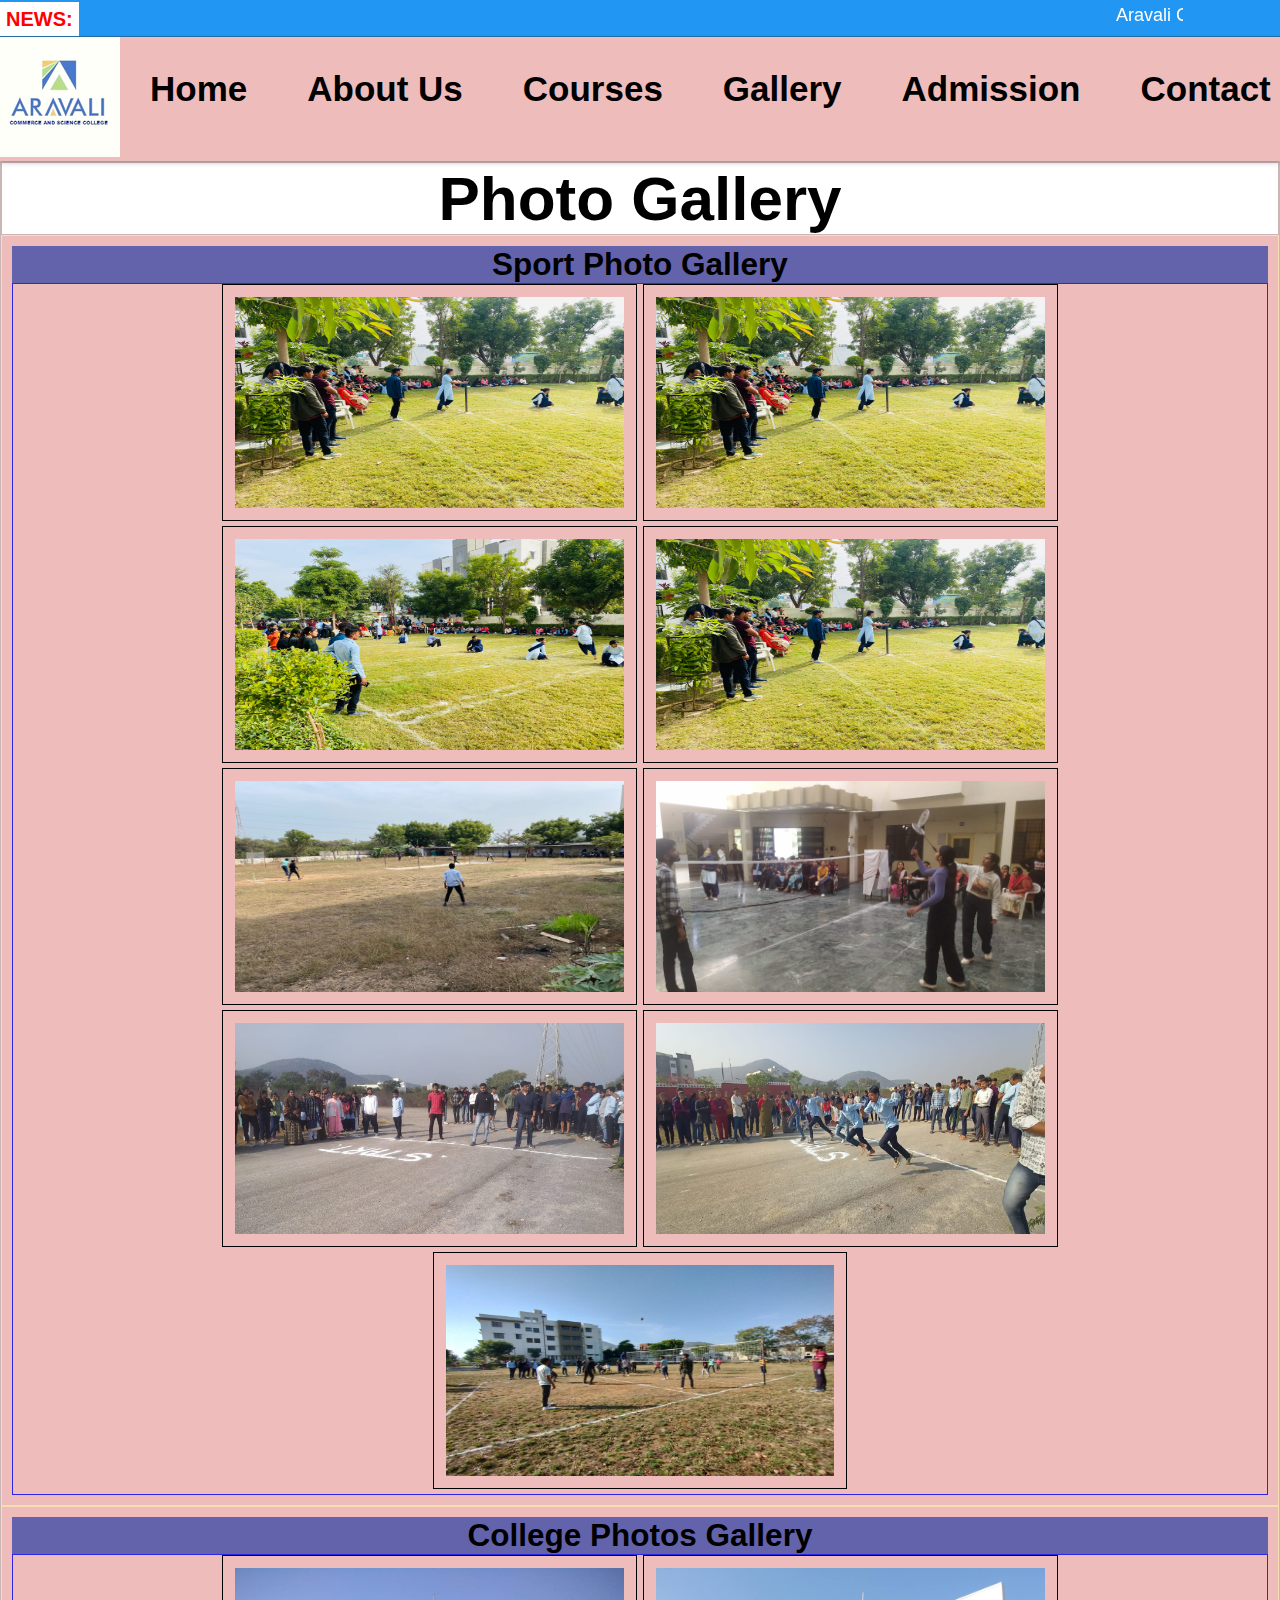
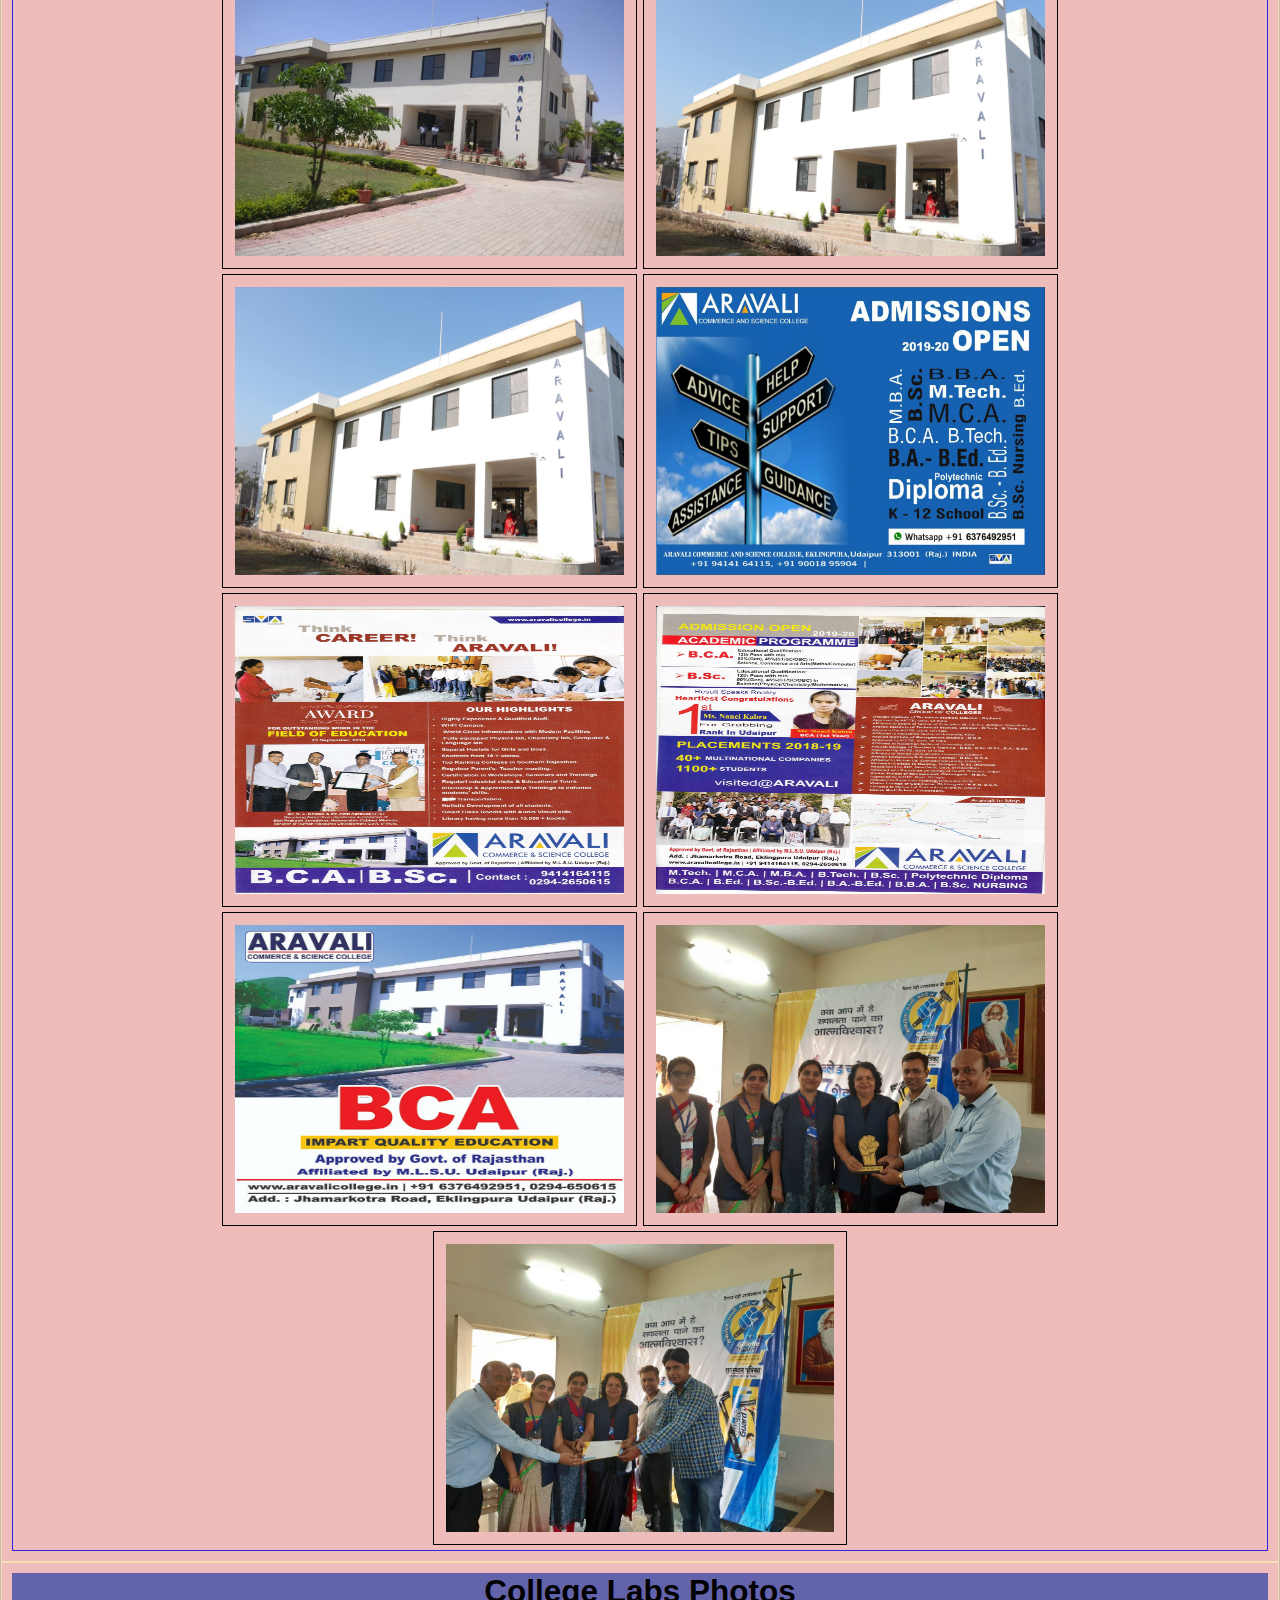
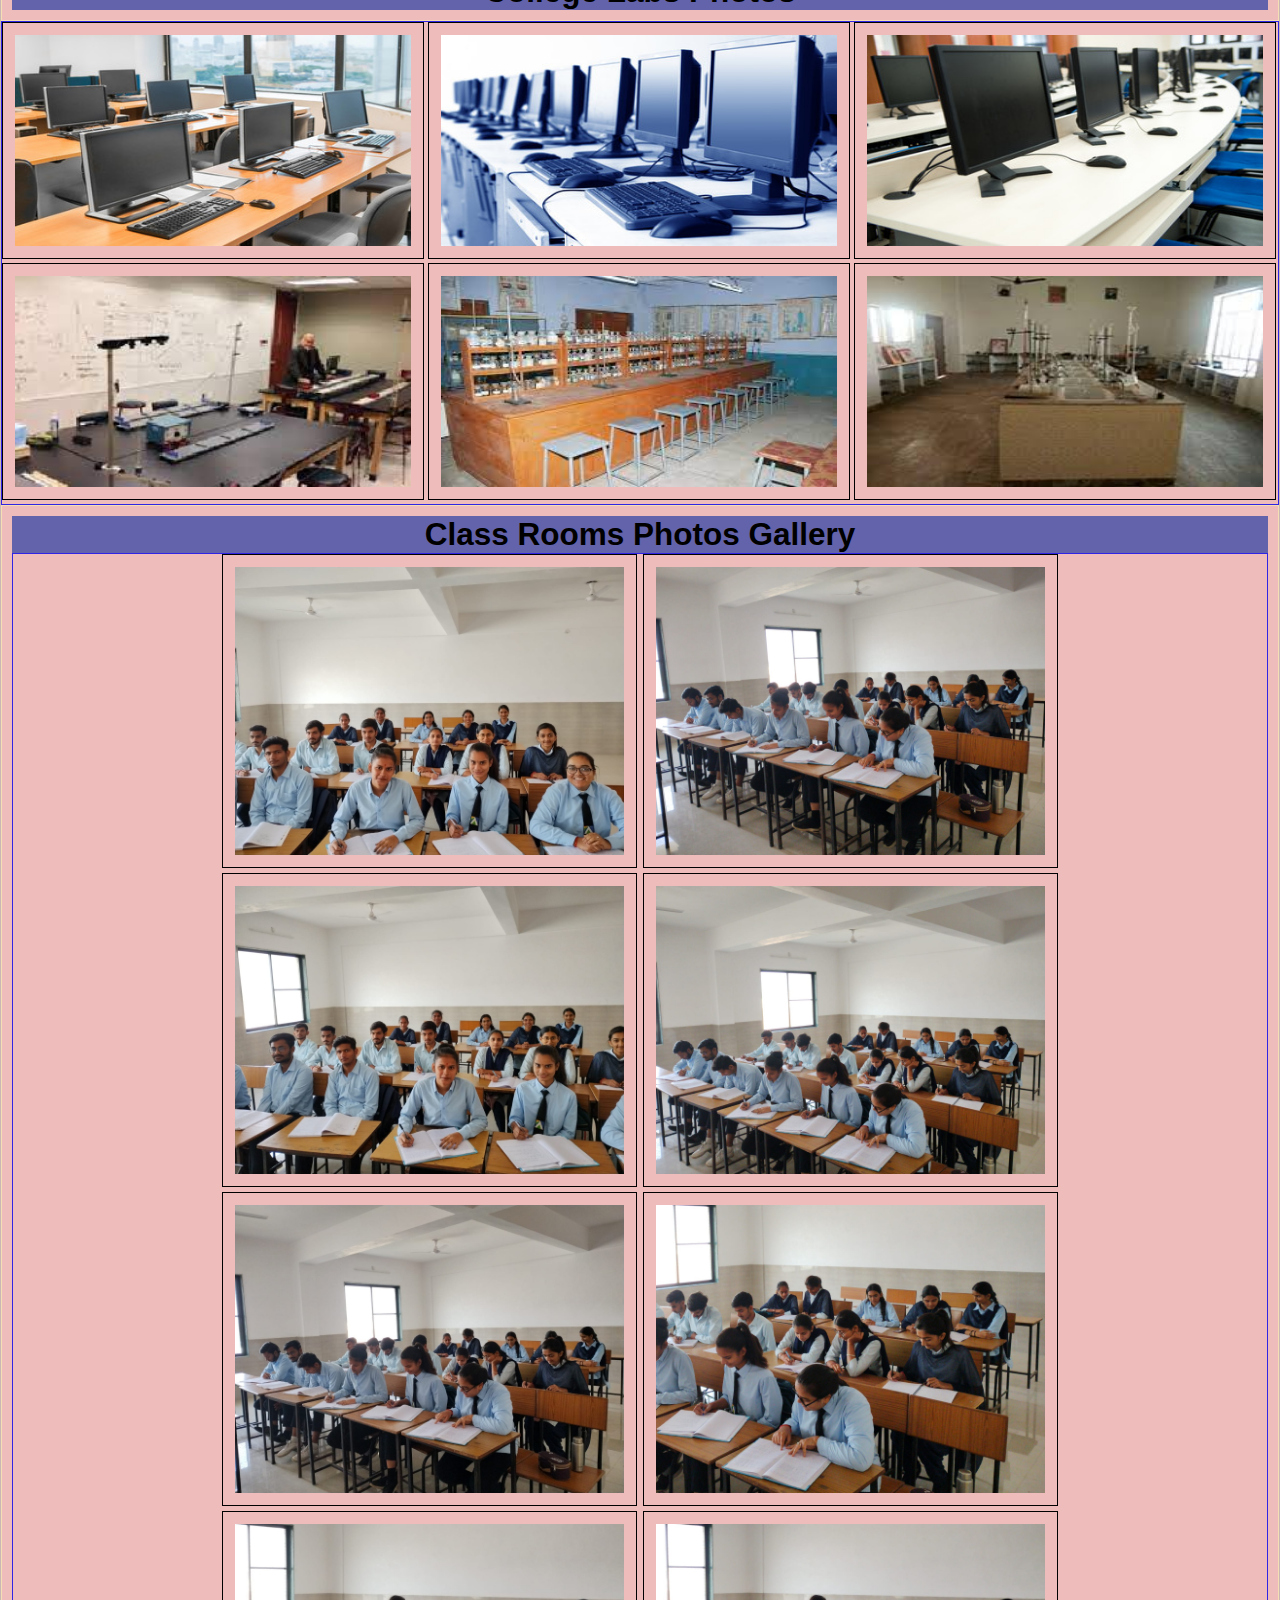
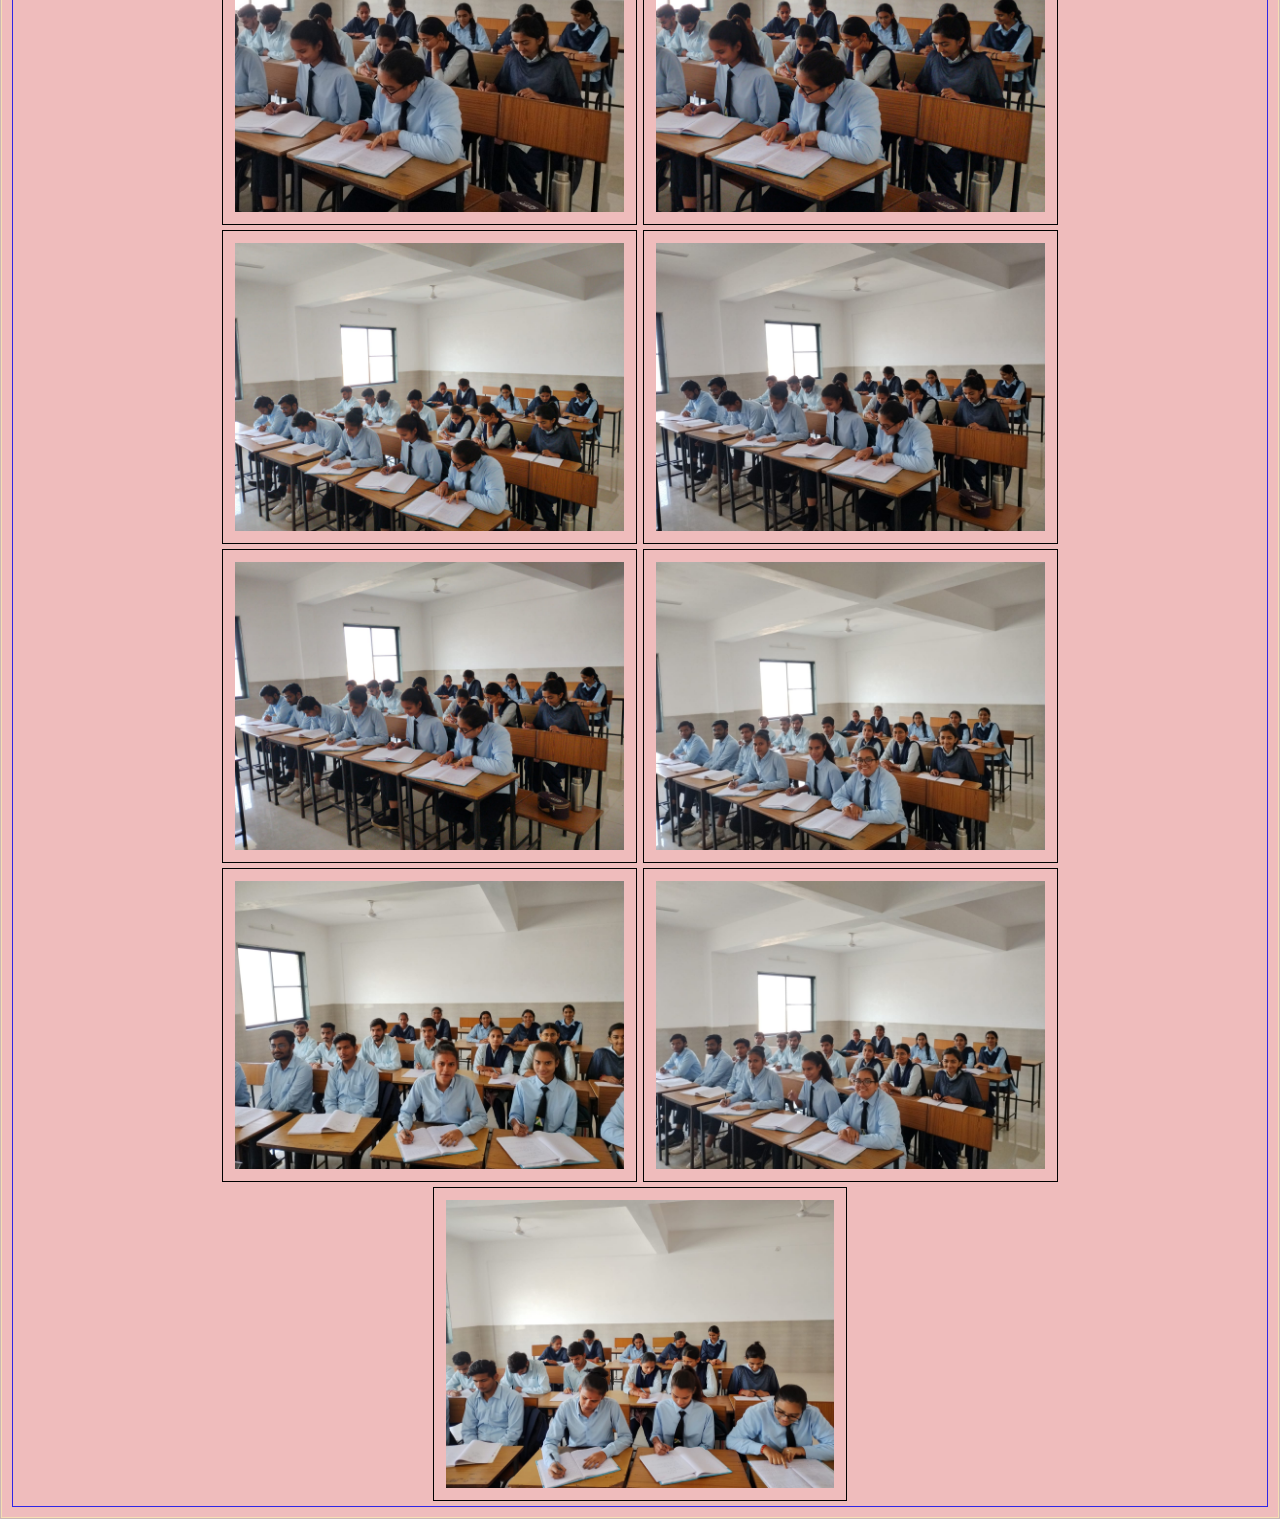
<file: gallery.html>
<!DOCTYPE html>
<html lang="en">

<head>
    <meta charset="UTF-8">
    <meta name="viewport" content="width=device-width, initial-scale=1.0">
    <title>Gallery</title>
    <link rel="stylesheet" href="css/gallery.css">
</head>

<body>
    <div class="width-100 top-header">
        <div class="container">
            <div class="width-100">
                <b class="news-list">NEWS:</b>
                <marquee class="headquote">Aravali Commerce And Science College: Activities photos,Lab Photos etc.
                    showing here. </marquee>
            </div>
        </div>
    </div>
    <div class="width-100 header-menu">
        <div class="container">
            <div class="logo"> <img src="photos/logo.png" alt="loading.....">
                <ul class="main-menu">
                    <li> <a href="index.html">Home</a></li>
                    <li> <a href="about.html" target="_blank">About Us</a></li>
                    <li> <a href="course.html" target="_blank">Courses</a></li>
                    <li> <a href="gallery.html">Gallery</a></li>
                    <li> <a href="addmition.html" target="_blank">Admission</a></li>
                    <li> <a href="contact.html" target="_blank">Contact Us</a></li>
                </ul>

            </div>

        </div>

    </div>
    <div class="width-100">
        <div class="photo-gallery">
            <div class="gallery">
                <h1> Photo Gallery</h1>
            </div>
            <div class="header">
                <h2> Sport Photo Gallery</h2>

                <div class="border">
                    <img class="width-25" src="photos/gallery/p (5).jpg" alt="loading">
                    <img class="width-25" src="photos/gallery/p (3).jpg" alt="loading">
                    <img class="width-25" src="photos/gallery/p (4).jpg" alt="loading">
                    <img class="width-25" src="photos/gallery/p (5).jpg" alt="loading">
                    <img class="width-25" src="photos/gallery/p (2).jpg" alt="loading">
                    <img class="width-25" src="photos/gallery/p (9).jpg" alt="loading">
                    <img class="width-25" src="photos/gallery/p (8).jpg" alt="loading">
                    <img class="width-25" src="photos/gallery/p (12).jpg" alt="loading">
                    <img class="width-25" src="photos/gallery/class (1).jpg" alt="">
                </div>
            </div>
            <div class="header">
                <h2> College Photos Gallery</h2>
                <div class="border">
                    <img class="width-32" src="photos/aravali clg (2).jpg" alt="loading..">
                    <img class="width-32" src="photos/aravali clg.jpg" alt="loading..">
                    <img class="width-32" src="photos/aravali clg2.jpg" alt="loading..">
                    <img class="width-32" src="photos/clg (1).jpg" alt="loading..">
                    <img class="width-32" src="photos/clg (2).jpg" alt="loading..">
                    <img class="width-32" src="photos/clg (3).jpg" alt="loading..">
                    <img class="width-32" src="photos/bca.jpg" alt="loading..">
                    <img class="width-32" src="photos/clg staff 2.jpg" alt="loading..">
                    <img class="width-32" src="photos/clg staff.jpg" alt="loading..">


                </div>
            </div>
            <div class="header">
                <h2> College Labs Photos</h2>
            </div>
            <div class="border">
                <img class="width-25" src="photos/lab (1).jpg" alt="loading...">
                <img class="width-25" src="photos/lab (2).jpg" alt="loading...">
                <img class="width-25" src="photos/lab (3).jpg" alt="loading...">
                <img class="width-25" src="photos/physic (1).jpeg" alt="loading..">
                <img class="width-25" src="photos/physic (2).jpeg" alt="loading..">
                <img class="width-25" src="photos/physic (3).jpeg" alt="loading..">
            </div>

            <div class="header">
                <h2> Class Rooms Photos Gallery</h2>
                <div class="border">
                    <img class="width-32" src="photos/gallery/class (2).jpg" alt="loading..">
                    <img class="width-32" src="photos/gallery/class (3).jpg" alt="loading..">
                    <img class="width-32" src="photos/gallery/class (4).jpg" alt="loading..">
                    <img class="width-32" src="photos/gallery/class (5).jpg" alt="loading..">
                    <img class="width-32" src="photos/gallery/class (6).jpg" alt="loading..">
                    <img class="width-32" src="photos/gallery/class (7).jpg" alt="loading..">
                    <img class="width-32" src="photos/gallery/class (8).jpg" alt="loading..">
                    <img class="width-32" src="photos/gallery/class (9).jpg" alt="loading..">
                    <img class="width-32" src="photos/gallery/class (10).jpg" alt="loading..">
                    <img class="width-32" src="photos/gallery/class (11).jpg" alt="loading..">
                    <img class="width-32" src="photos/gallery/class (12).jpg" alt="loading..">
                    <img class="width-32" src="photos/gallery/class (13).jpg" alt="loading..">
                    <img class="width-32" src="photos/gallery/class (14).jpg" alt="loading..">
                    <img class="width-32" src="photos/gallery/class (15).jpg" alt="loading..">
                    <img class="width-32" src="photos/gallery/class (16).jpg" alt="loading..">
                </div>
            </div>
        </div>
    </div>
</body>

</html>
</file>
<file: css/clgcode.css>
* {
    padding: 0px;
    margin: 0px;
}

body,
html {
    font-family: Roboto, sans-serif, arial;
    background: #ffffff;
    max-width: 100%;
    overflow-x: hidden;
}

.width-100 {
    width: 100%;
    float: left;
    color: red;
}

.container {
  width: 1375px; 
    margin: 0px auto;
}
@media screen and (max-width: 480px) and (min-width: 100px) {
    .container{
        width: 480px;
        font-size: 11px;
        float:left
    }
    .logo{
        float: left;
    }
    .logo img{
        float: left;
        /* width: fit-content; */
    }
    .main-menu li{
        padding: 5px 14px;
    }
    .main-menu uld {
        margin-top: 2px;
    }
    .main-menu li a{
        font-size: 11px;
        font-weight: 200;
        color: black;
    }
    .width-33 {
        width: 45%;
    }
}
.top-header {
    background: #2196f3;
    padding: 5px 0px;
    border-bottom: 1px solid #3131315e;

}

.news-list {
    background: white;
    color: red;
    padding: 6px;
    font-size: 20px;
}

.headquote {
    font-size: 18px;
    color: white;
    width: 90%;
}

.header-menu {
    position: relative;
    box-shadow: 0px 2px 5px 0px #00000036;
}

.logo {
    width: fit-content;
    float: left;
}

.main-menu {
    list-style: none;
    float: right;
    margin-top: 20px;
}

.main-menu a {
    font-weight: 700;
    color: black;
    font-size: 40px;
    text-decoration: none;
}

.main-menu li {
    float: left;
    padding: 12px 19px;
}

.slider-width {
    width: 100%;
    height: auto;
}

.margin-top-50 {
    border: 1px solid #0000004a;
    background-color: #e5939361;
}

.width-33 {
    width: 32%;
    float: left;
    border: 1px solid #0000004a;
    margin-left: 6px;
    margin-bottom: 5px;
    background-color: #e5939361;
    padding-top: 8px;
}

.latest-news {
    margin-left: 10px;
    margin-right: 10px;
    background: white;
    padding: 20px;
    height: 350px;
    margin-bottom: 30px;
    color: black;
}

.heading-sect {
    width: 100%;
    float: left;
    border-bottom: 0px;
    padding-bottom: 10px;
    margin: 0px;
    margin-bottom: 15px;
    border: 1px solid #cfcfcf;
    padding-top: 15px;
    padding-left: 15px;
    background: #00aed9;
    color: white;
}

.head-title {
    margin: 0px;
    font-size: 20px;
    font-weight: 600;
    padding-bottom: 5px;
}

.letest-news-ul {
    padding: 0px;
    list-style: none;
    line-height: 37px;
}

.event-list {
    margin-left: 10px;
    margin-right: 10px;
    background: white;
    padding: 20px;
    height: 350px;
    margin-bottom: 30px;
}

.upcoming-events-list {
    padding: 0px;
    list-style: none;
    color: black;
}

.upcoming-events-list li {
    width: 100%;
    float: left;
    margin-bottom: 15px;
}

.event-date {
    background: blue;
    width: 30px;
    float: left;
    text-align: center;
    font-size: 14px;
    color: white;
    padding: 8px;
    margin-right: 10px;
}

.notice-board {
    margin-left: 10px;
    margin-right: 10px;
    background: white;
    padding: 20px;
    height: 350px;
    margin-bottom: 30px;
}

.notice-board-list {
    padding: 0px;
    list-style: none;
    line-height: 20px;
    color: black;
}

.notice-board-list li {
    width: 100%;
    float: left;
    margin-bottom: 15px;
}

.our-principal {
    margin-left: 10px;
    margin-right: 10px;
    background: white;
    padding: 20px;
    height: 350px;
    margin-bottom: 30px;
}

.useful-info-ul {
    list-style: none;
}

.useful-info-ul li {
    margin-bottom: 15px;
    border-bottom: 1px solid rgb(48, 43, 43);
    padding-bottom: 15px;
    list-style: none;
}

.useful-info-ul a {
    text-decoration: none;
    color: black;
    font-weight: bold;
}

.gov-sec-style {
    margin-bottom: 30px;
    border-bottom: 1px solid rgb(39, 35, 35);
    padding-bottom: 30px;
}

.governor-name {
    font-size: 20px;
    color: black;
    font-weight: bold;
    padding-left: 0px;
    margin-top: 235px;
}

.governor-designation {
    font-size: 18px;
    color: black;
    padding: 0px;
    margin-top: 15px;
}

.governor-img {
    width: 50%;
}

.width-40 {
    width: 40%;
    float: left;
}

.width-60 {
    width: 60%;
    float: right;
    margin-top: -237px;
}

.about-us {
    margin-left: 10px;
    margin-right: 10px;
    background: white;
    padding: 20px;
    height: 350px;
    margin-bottom: 30px;
}

.certificate {
    margin-left: 10px;
    margin-right: 10px;
    background: white;
    padding: 20px;
    height: 350px;
    margin-bottom: 30px;
}

.gallery-head-style {
    font-size: 50px;
    color: #4b4848;
    margin-bottom: 5px;
    background: #e5939361;
    padding: 2px 0px;
    text-align: center;
}

.width-25 {
    width: 33%;
    float: left;
}

.gallery-img {
    height: 250px;
    width: 98%;
    border: 1px solid #0000004a;
}

.recruiter-head-style {
    font-size: 28px;
    color: #4b4848;
    margin-top: 10px;
    background-color: #e5939361;
}

.recruiter-marquee {
    height: 100px;
    border: 1px solid #0000004a;
    background-color: #e5939361;
}

.recruiter-marquee img {
    height: 80px;
    width: 140px;
    border: 1px solid #0000004a;
    margin-top: 8px;
}

.footer {
    background: #232f3e;
    padding: 30px;
}

.quicklink-menu {
    list-style: none;
    padding-left: 10px;
    line-height: 4;
}

.quicklink-heading {
    list-style: none;
    padding-left: 2px;
    color: white;
}

.quicklink-menu li a {
    text-decoration: none;
    font-size: 18px;
    color: white;
    line-height: 2.5;

}

.width-21 {
    width: 21%;
    float: left;
}

.get-in-tuch {
    list-style: none;
    padding-left: 10px;
}

.get-in-tuch li i {
    color: #ed372c;
    font-size: 20px;
}

.get-in-tuch li {
    color: white;
    line-height: 2.5;
    font-size: 15px;
}

.footer-website {
    font-size: 12px;
    /*font-weight: bold; */
    color: white;
    text-decoration: none;
}

.footer-e-mail {
    font-size: 15px;
    /* font-weight: bold; */
    color: white;
    text-decoration: none;
}

.footer-contact {
    color: white;
    text-decoration: none;
}

.social-media {
    list-style: none;
    margin-top: 10px;
}

.social-media li a img {
    width: 30px;
}

.social-media li {
    float: left;
    padding: 0px 8px;
}
</file>
<file: css/about.css>
* {
    padding: 0px;
    margin: 0px;
}

body,
html {
    font-family: Roboto, sans-serif, arial;
  /*  background: #e5939314; */
    max-width: 100%;
    overflow-x: hidden;
}

.width-100 {
    width: 100%;
    float: left;

}

.container {
    width: 1375px;
    margin: 0px auto;
}

.top-header {
    background: #2196f3;
    padding: 5px 0px;
    border-bottom: 1px solid #3131315e;

}

.news-list {
    background: white;
    color: red;
    padding: 6px;
    font-size: 20px;
}

.headquote {
    font-size: 18px;
    color: white;
    width: 80%;
}

.header-menu {
    position: relative;
    box-shadow: 0px 2px 5px 0px #00000036;
}

.logo {
    width: fit-content;
    float: left;
    background-color: white
}

.main-menu {
    list-style: none;
    float: right;
    margin-top: 20px;
}

.main-menu a {
    font-weight: 700;
    color: black;
    font-size: 40px;
    text-decoration: none;
}

.main-menu li {
    float: left;
    padding: 12px 19px;
}
.a1{
padding: 40px;
}
.a2{
    font-size: 30px;
    border: 1px solid burlywood;
    padding: 15px 15px 20px 40px;
    background-color: aliceblue;
}
.libarary{
padding-top: 10px;
/*border: 1px solid #84c8e9; */
}
.h1{
    margin: 70px 150px 30px 41px;
    background: aliceblue;

}
.h2{
    background-color: aliceblue;
}
.libarary1{
width: 40%;
margin-left: 40px;
margin-bottom: 40px;
margin-right: 40px;
background-color: aliceblue;
border: 1px solid burlywood;
float: left;
}
.l1-header{
text-align: center;
font-size: 21px;
border: 1px solid burlywood;
}
.facility{
    padding: 12px 0px 10px 10px; 
    line-height: 2;
    font-size: 22px;
}
</file>
<file: css/addmission.css>
*{
    padding: 0%;
    margin: 0%;
}
html, body{
    background-color: #e5939361;
    font-family: 'Times New Roman', Times, serif;
    overflow-x:hidden;
    max-width: 100%;
}
.width-100{
    width: 100%;
    float: left;}
.top-header{
    background: white;
    padding: 5px 0px;
    border: 1px solid #d1a6a6;
}
.news-list{
    background: white;
    color: #090e09;
    font-size: 23px;
    margin: 10px;
}
.headquote{
    color: red;
    background: white;
    width: 90%;
    font-size: 22px
}
.container{
    width: 1375px;
    margin: 0px auto;
}
.header-menu{
    position: relative;
    box-shadow: 0px 2px 5px 0px #00000036;
}
.logo{
    width: fit-content;
    float: left;
}
.main-menu {
    list-style: none;
    float: right;
    margin-top: 20px;
}

.main-menu a {
    font-weight: 700;
    color: black;
    font-size: 40px;
    text-decoration: none;
}

.main-menu li {
    float: left;
    padding: 12px 19px;
}
.header{
    background: white;
    font-size: 23px;
    font-weight: bold;
    border: 1px solid rgb(240, 223, 223);
    margin-left: 80px;
    margin-right: 80px;
}
.header h1{
    text-align: center;

}
.header-form{
    padding-bottom: 20px;
    padding-top: 30px;
}
.input-row{
padding: 10px;
}
.input-group{
    padding: 8px;
    font-size: 25px;
}
.name1{
    float: left;
    width: 20%;
}
label{
font-weight: 500;
padding: 10px;
}
input{
font-size: 18px;
}
.left{
    margin-left: 30px;
}
.left1{
    margin-left: 20px;
}
.p1{
    padding-left: 102px;
}
.p2{
    margin-left: 33px;
}
.checkbox{
font-size: 21px;
font-weight: bold;
}
.button{
width: 6%;
border-radius: 30%;
background-color: beige;
color: green;
}
.button1{
    width: 6%;
    border-radius: 30%;
    background-color: white;
    color: red;
}
.form{
    background: beige;
    margin-left: 80px;
    margin-right: 80px;
}
.pin{
    width: 125px;
}
.bts{
    padding: 10px;
}
marquee{
    justify-content: space-between;
}
</file>
<file: css/contact.css>
* {
    padding: 0px;
    margin: 0px;
}

body,
html {
    font-family: Roboto, sans-serif, arial;
    background: #e5939314;
    max-width: 100%;
    overflow-x: hidden;
}

.width-100 {
    width: 100%;
    float: left;
    color: red;
}

.container {
    width: 1375px;
    margin: 0px auto;
    background-color: white;
}

.top-header {
    background: #2196f3;
    padding: 5px 0px;
    border-bottom: 1px solid #3131315e;

}

.news-list {
    background: white;
    color: red;
    padding: 6px;
    font-size: 20px;
}

.headquote {
    font-size: 18px;
    color: white;
    width: 80%;
}

.header-menu {
    position: relative;
    box-shadow: 0px 2px 5px 0px #00000036;
    background: #e5939361;
}

.logo {
    width: fit-content;
    float: left;
}

.main-menu {
    list-style: none;
    float: right;
    margin-top: 20px;
}

.main-menu a {
    font-weight: 700;
    color: black;
    font-size: 40px;
    text-decoration: none;
}

.main-menu li {
    float: left;
    padding: 12px 15px;
}
.margin-top {
    margin-top: 50px;
}

.width-33 {
    width: 33%;
    float: left;
}
.container-contact{
    width: 80%;
    margin: 50px auto;
 /*   background-color: white; */
}
.contact-box{
    background: white;
    display: flex;
}
.contact-left{
    flex-basis: 60%;
    padding: 40px 60px;
}
.contact-right{
    flex-basis: 40%;
    padding: 40px;
    background: #2c1994b5;
    color: white;
}
h1{
    margin-bottom: 10px;
    font-size: 40px;
}
.container-contact p{
margin-bottom: 40px;
font-size: 23px;
}
.input-row{
    display: flex;
    justify-content: space-between;
    margin-bottom: 20px;
}
input{
    width: 100%;
    border: none;
    border-bottom: 1px solid black;
    outline: none;
    padding-bottom: 5px;
}
textarea{
    width: 100%;
    border: 1px solid black;
    padding: 10px;
    outline: none;
    box-sizing: border-box;
}
label{
    margin-bottom: 6px;
    display: block;
    color: black;
}
button{
    background: grey;
    width: 100px;
    border: none;
    outline: none;
    color: black;
    margin-top: 20px;
    border-radius: 30px;
    height: 35px;
    box-shadow: 0px 5px 15px 0ox rgba(28, 0, 181, 0.3);
}
.contact-left h3{
    color: #1c005b;
    font-weight: 600;
    margin-bottom: 30px;
}
.contact-right h3{
    font-weight: 600;
    margin-bottom: 30;
}
tr td:first-child{
    padding-right: 20px;
}
tr td{
    padding-top: 20px;
    font-size: 19px;
}
.input-group{
    width: 40%;
}
</file>
<file: css/course.css>
* {
    padding: 0px;
    margin: 0px;
}

body,
html {
    font-family: Roboto, sans-serif, arial;
    background: #e5939314;
    max-width: 100%;
    overflow-x: hidden;
}

.width-100 {
    width: 100%;
    float: left;
    color: red;
}

.container {
    width: 1375px;
    margin: 0px auto;
}

.top-header {
    background: #2196f3;
    padding: 5px 0px;
    border-bottom: 1px solid #3131315e;

}

.news-list {
    background: white;
    color: red;
    padding: 6px;
    font-size: 20px;
}

.headquote {
    font-size: 18px;
    color: white;
    width: 80%;
}

.header-menu {
    position: relative;
    box-shadow: 0px 2px 5px 0px #00000036;
}

.logo {
    width: fit-content;
    float: left;
}

.main-menu {
    list-style: none;
    float: right;
    margin-top: 20px;
}

.main-menu a {
    font-weight: 700;
    color: black;
    font-size: 40px;
    text-decoration: none;
}

.main-menu li {
    float: left;
    padding: 12px 19px;
}
.margin-top {
    margin-top: 50px;
}

.width-33 {
    width: 33%;
    float: left;
}
.course{
    color: black;
    background-color: white;
    margin: 8px;
    padding: 2px;
    padding-left: 2%;
    font-size: 40px;
    border: 1px solid #fff;
}

.latest-news {
    margin-left: 10px;
    margin-right: 10px;
    background: white;
    padding: 20px;
    height: 350px;
    margin-bottom: 30px;
    color: black;
}

.heading-sect {
    width: 100%;
    float: left;
    border-bottom: 0px;
    padding-bottom: 10px;
    margin: 0px;
    margin-bottom: 15px;
    border: 1px solid #cfcfcf;
    padding-top: 15px;
    padding-left: 15px;
    background: #00aed9;
    color: white;
}

.head-title {
    margin: 0px;
    font-size: 20px;
    font-weight: 600;
    padding-bottom: 5px;
}

.letest-news-ul {
    padding: 0px;
    list-style: none;
    line-height: 40px;
}

.footer {
    background: #232f3e;
    padding: 72px;
}

.quicklink-menu {
    list-style: none;
    padding-left: 10px;
}

.quicklink-heading {
    list-style: none;
    padding-left: 2px;
    color: white;
}

.quicklink-menu li a {
    text-decoration: none;
    font-size: 18px;
    color: white;
    line-height: 2.5;

}

.width-21 {
    width: 21%;
    float: left;
}

.get-in-tuch {
    list-style: none;
    padding-left: 10px;
}

.get-in-tuch li i {
    color: #ed372c;
    font-size: 20px;
}

.get-in-tuch li {
    color: white;
    line-height: 2.5;
    font-size: 15px;
}

.footer-website {
    font-size: 12px;
    /*font-weight: bold; */
    color: white;
    text-decoration: none;
}

.footer-e-mail {
    font-size: 15px;
    /* font-weight: bold; */
    color: white;
    text-decoration: none;
}

.footer-contact {
    color: white;
    text-decoration: none;
}

.social-media {
    list-style: none;
    margin-top: 10px;
}

.social-media li a img {
    width: 30px;
}

.social-media li {
    float: left;
    padding: 0px 8px;
}
</file>
<file: css/faculty.css>
* {
    padding: 0px;
    margin: 0px;
}

body,
html {
    font-family: Roboto, sans-serif, arial;
    background: #e5939314;
    max-width: 100%;
    overflow-x: hidden;
}

.width-100 {
    width: 100%;
    float: left;
    color: red;
}

.container {
    width: 1375px;
    margin: 0px auto;
}

.top-header {
    background: #2196f3;
    padding: 5px 0px;
    border-bottom: 1px solid #3131315e;

}

.news-list {
    background: white;
    color: red;
    padding: 6px;
    font-size: 20px;
}

.headquote {
    font-size: 18px;
    color: white;
    width: 80%;
}

.header-menu {
    position: relative;
    box-shadow: 0px 2px 5px 0px #00000036;
}

.logo {
    width: fit-content;
    float: left;
}

.main-menu {
    list-style: none;
    float: right;
    margin-top: 20px;
}

.main-menu a {
    font-weight: 700;
    color: black;
    font-size: 40px;
    text-decoration: none;
}

.main-menu li {
    float: left;
    padding: 12px 19px;
}
.head-title {
    margin: 0px;
    font-size: 30px;
    font-weight: 600;
    padding-bottom: 5px;
    text-align: center;
}
.heading-sect {
    width: 100%;
    float: left;
    border-bottom: 0px;
    padding-bottom: 10px;
    margin: 0px;
    margin-bottom: 15px;
    border: 1px solid #cfcfcf;
    padding-top: 15px;
    padding-left: 15px;
    background: #00aed9;
    color: white;
}
.width-33 {
    width: 100%; 
    float: left;
}
.photo{
    padding: 1px;
    
}
.staff-info{
  /*  margin-top: -15px; */
    padding-left: 14px;
    width: 313px;
    float: left;
    padding: 11px;
}
.staff-photo{
border: 1px solid #cbacac;
background-color: white;
}
.staff-photo img{
   /* margin-left: 10px;
    margin-right: 10px;
    background: white;
    padding: 20px;*/
    height: 300px;
    width: 100%;
    margin-bottom: 15px;
    border: 1px solid #cbacac;
}
.staff-name{
font-size: 24px;
}
.staff-desig{
    font-size: 21px;
    padding-top: 10px;
}
.staff-exp{
    font-size: 22px;
    padding-top: 10px;
}
</file>
<file: css/gallery.css>
* {
    padding: 0px;
    margin: 0px;
}

body,
html {
    font-family: Roboto, sans-serif, arial;
    background: #e5939361;
    max-width: 100%;
    overflow-x: hidden;
}

.width-100 {
    width: 100%;
    float: left;
   /* color: red; */
}

.container {
    width: 1375px;
    margin: 0px auto;
    background-color: white;
}

.top-header {
    background: #2196f3;
    padding: 5px 0px;
    border-bottom: 1px solid #3131315e;

}

.news-list {
    background: white;
    color: red;
    padding: 6px;
    font-size: 20px;
}

.headquote {
    font-size: 18px;
    color: white;
    width: 80%;
}

.header-menu {
    position: relative;
    box-shadow: 0px 2px 5px 0px #00000036;
  /*  background-color: white; */
}

.logo {
    width: fit-content;
    float: left;
}

.main-menu {
    list-style: none;
    float: right;
    margin-top: 20px;
}

.main-menu a {
    font-weight: 700;
    color: black;
    font-size: 35px;
    text-decoration: none;
}

.main-menu li {
    float: left;
    padding: 12px 30px;
}
.margin-top {
    margin-top: 50px;
}
.photo-gallery{
   /* background: white;*/
    /* margin: -1px 0px 10px 0px; */
    border: 1px solid #cbb6b6;
}
.gallery{
    background: white;
    /* margin: -1px 0px 10px 0px; */
    border: 1px solid #cbb6b6;
    font-size: 22px;
    text-align: center;
    font-size: 31px;
}
.photo-gallery img{
    border: 1px solid black;
}
.header{
    text-align: center;
    font-size: 21px;
    padding: 10px;
    border: 1px solid wheat
}
h2 {
    background-color: rgb(99, 99, 172);
}
.width-25{
    width: 31%;
    padding: 12px;
    height: 211px;
}
.width-32{
    width: 31%;
    padding: 12px;
    height: 288px;  
}
.border{
    border: 1px solid #3025e5;
}
</file>
